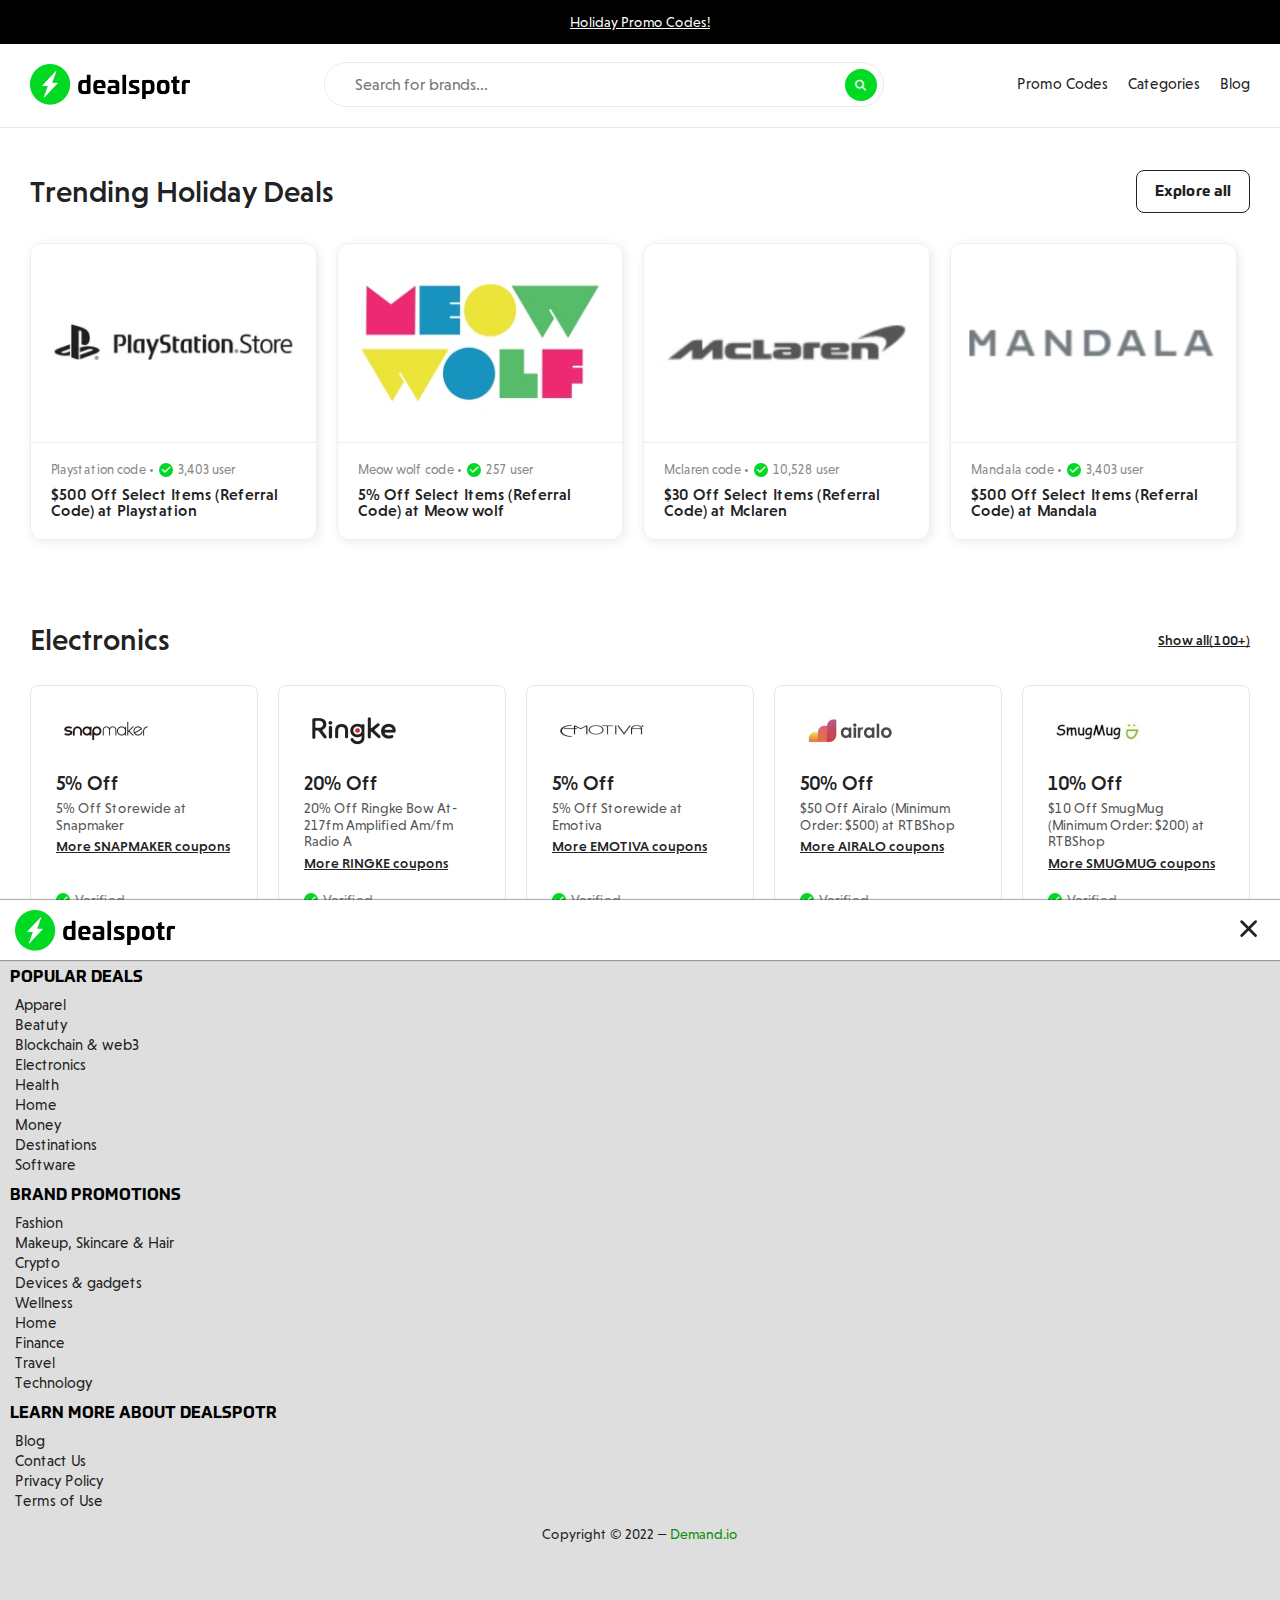
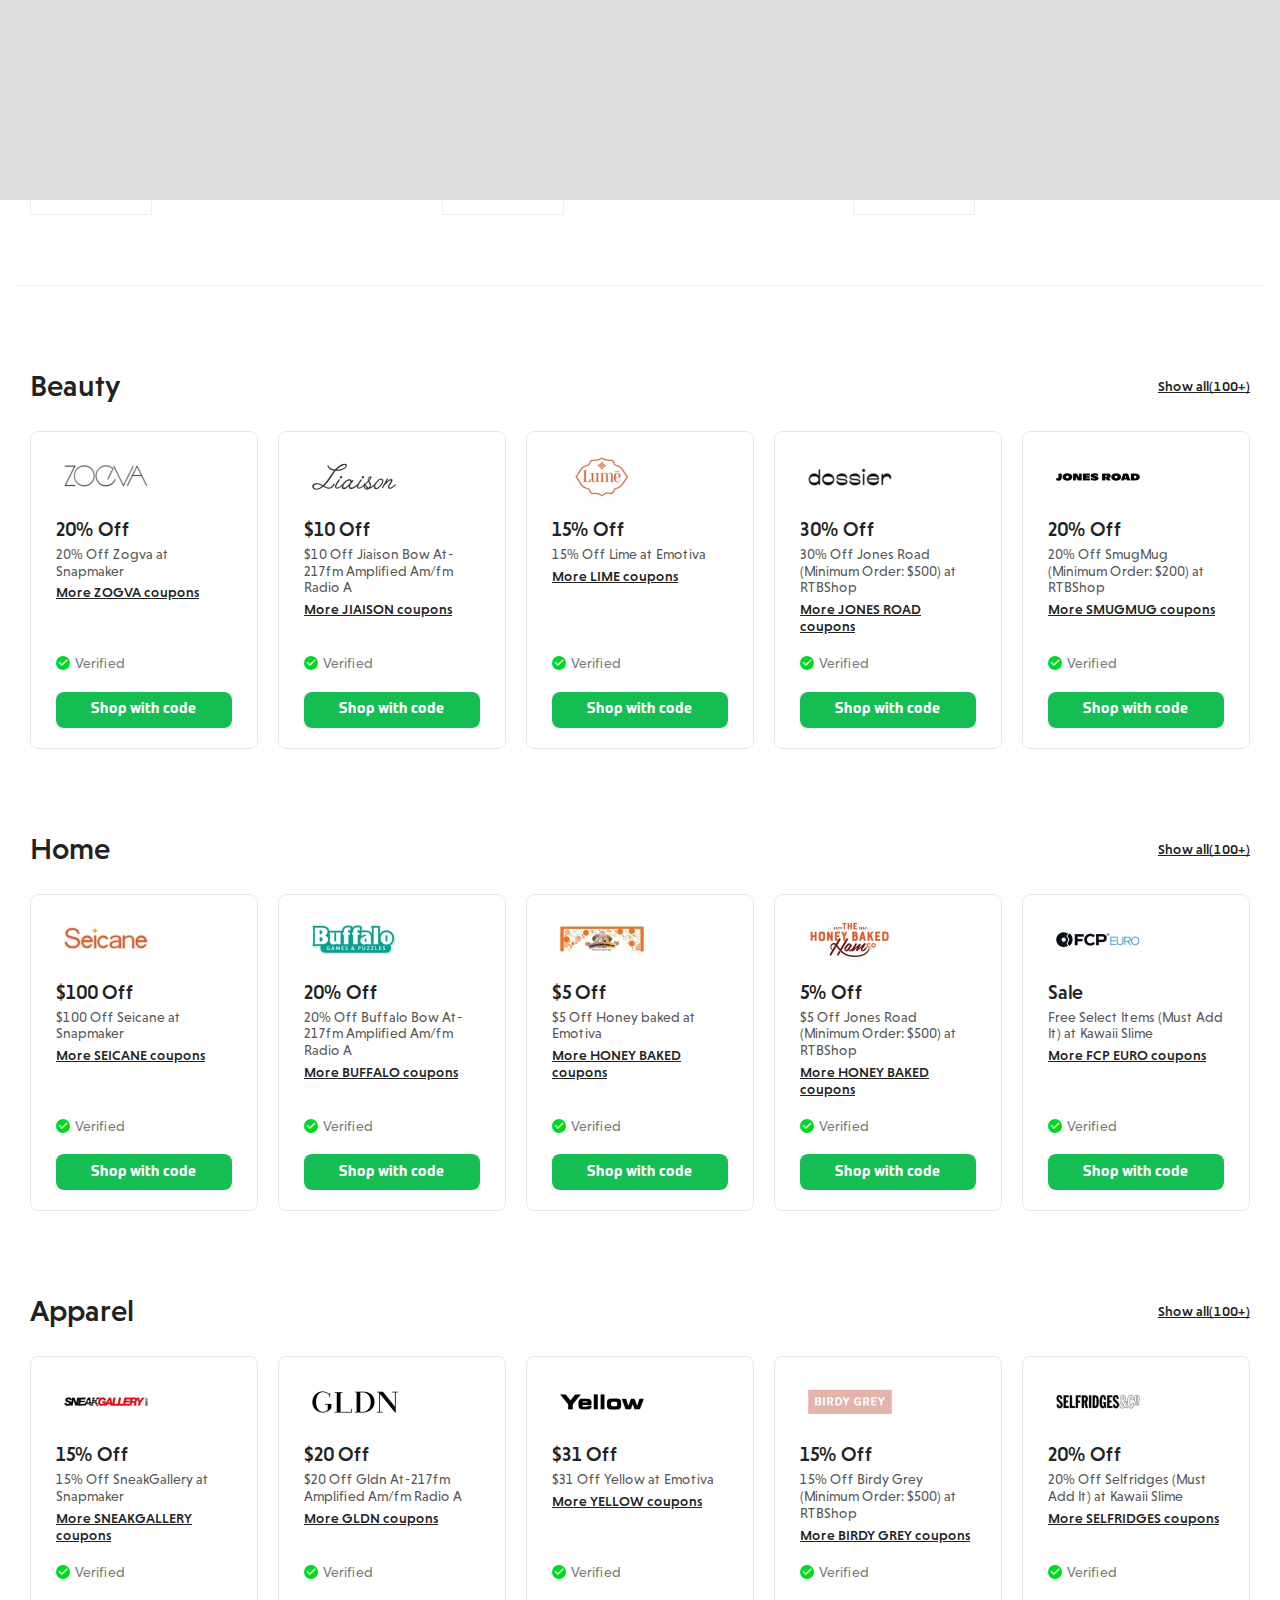
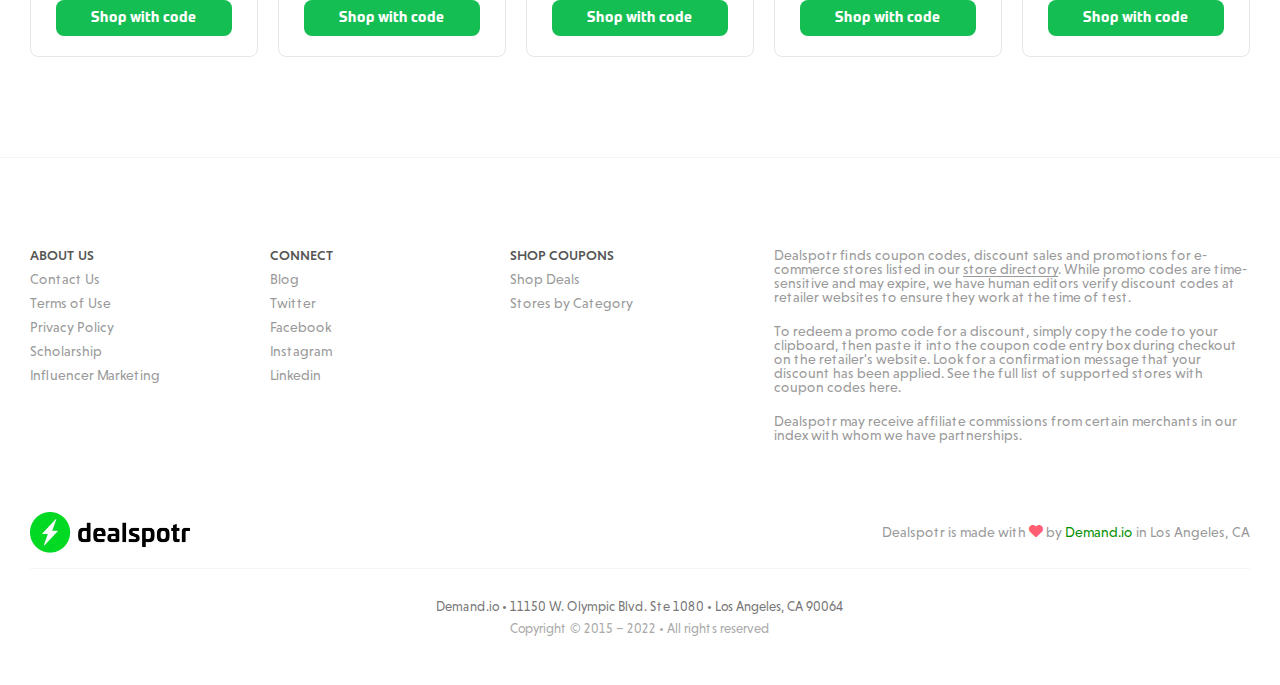
<file: index.html>
<!DOCTYPE html>
<html lang="ru">
<head>
  <title>dealspotr</title>
  <meta charset="UTF-8" />
  <meta name="format-detection" content="telephone=no" />
  <link rel="stylesheet" href="css/style.css" />
  <link rel="stylesheet" href="css/icon.css" />
  <link rel="icon" href="favicon.ico" type="image/x-icon" />
  <meta name="viewport" content="width=device-width, initial-scale=1.0" />
</head>
  <body>
    <div class="wrapper">
<header class="header">
  <div class="header-top">
    <a href="" class="header-top-text">Holiday Promo Codes!</a>
  </div>
  <div class="header-bot">
    <div class="header-bot-container _container">
      <a href="" class="header-bot-logo">
        <img class="img-da" src="img/logo.jpg" alt="" />
        <img class="img-ne" src="img/logo-phone.jpg" alt="" />
      </a>
      <form action="#" class="header-bot-form">
        <div class="header-bot-input">
          <input
            type="text"
            placeholder="Search for brands..."
            class="header-bot-inp"
          />
          <div class="header-bot-icon _icon-search"></div>
        </div>
      </form>
      <div class="header-bot-menu">
        <nav class="header-bot-menu-body">
          <ul class="header-bot-menu-list">
            <li class="header-bot-menu-item">
              <a href="" class="header-bot-menu-link">Promo Codes</a>
            </li>
            <li class="header-bot-menu-item">
              <a href="" class="header-bot-menu-link">Categories</a>
            </li>
            <li class="header-bot-menu-item">
              <a href="" class="header-bot-menu-link">Blog</a>
            </li>
          </ul>
        </nav>
        <button type="button" class="menu__icon icon-menu">
          <img src="img/icon/icons_menu.svg" alt="" />
        </button>
      </div>
    </div>
  </div>
  <div class="header-over">
    <div class="header-over-top">
      <a href="" class="header-over-top-logo">
        <img src="img/logo.jpg" alt="" />
      </a>
      <button type="button" class="header-over-top-exit">
        <svg
          width="32"
          height="32"
          viewBox="0 0 16 16"
          xmlns="http://www.w3.org/2000/svg"
        >
          <g fill="none" fill-rule="evenodd">
            <path d="M0 0h16v16H0z"></path>
            <g fill="currentColor" fill-rule="nonzero">
              <path
                d="M4.398 4.37l6.852 6.85-.495.495-6.852-6.85c-.292-.292-.354-.75-.073-1.032.283-.284.742-.222 1.035.07l6.85 6.851c.293.292.355.75.111.987l-.04.048c-.28.281-.74.218-1.031-.074l.495-.495c.033.034.055.044.036.078-.02.013-.027-.01-.065-.049L4.371 4.4c-.044-.043-.068-.047-.044-.072.025-.024.029 0 .071.043z"
              ></path>
              <path
                d="M11.468 4.617l.248.248-6.851 6.85c-.292.293-.75.355-1.012.092l-.023-.021c-.281-.281-.218-.74.073-1.032l6.85-6.85c.292-.293.752-.355 1.013-.092l.023.021c.281.281.218.74-.073 1.031l-.248-.247z"
              ></path>
            </g>
          </g>
        </svg>
      </button>
    </div>
    <div class="header-over-menu">
      <div class="header-over-menu-item">
        <a href="" class="header-over-menu-title">Popular deals</a>
        <div class="header-over-menu-list">
          <a href="" class="header-over-menu-link">Apparel</a>
          <a href="" class="header-over-menu-link">Beatuty</a>
          <a href="" class="header-over-menu-link">Blockchain & web3</a>
          <a href="" class="header-over-menu-link">Electronics</a>
          <a href="" class="header-over-menu-link">Health</a>
          <a href="" class="header-over-menu-link">Home</a>
          <a href="" class="header-over-menu-link">Money</a>
          <a href="" class="header-over-menu-link">Destinations</a>
          <a href="" class="header-over-menu-link">Software</a>
        </div>
      </div>
      <div class="header-over-menu-item">
        <a href="" class="header-over-menu-title">Brand Promotions</a>
        <div class="header-over-menu-list">
          <a href="" class="header-over-menu-link">Fashion</a>
          <a href="" class="header-over-menu-link">Makeup, Skincare & Hair</a>
          <a href="" class="header-over-menu-link">Crypto</a>
          <a href="" class="header-over-menu-link">Devices & gadgets</a>
          <a href="" class="header-over-menu-link">Wellness</a>
          <a href="" class="header-over-menu-link">Home</a>
          <a href="" class="header-over-menu-link">Finance</a>
          <a href="" class="header-over-menu-link">Travel</a>
          <a href="" class="header-over-menu-link">Technology</a>
        </div>
      </div>
      <div class="header-over-menu-item">
        <a href="" class="header-over-menu-title">Learn More About Dealspotr</a>
        <div class="header-over-menu-list">
          <a href="" class="header-over-menu-link">Blog</a>
          <a href="" class="header-over-menu-link">Contact Us</a>
          <a href="" class="header-over-menu-link">Privacy Policy</a>
          <a href="" class="header-over-menu-link">Terms of Use</a>
        </div>
      </div>
    </div>
    <div class="header-over-copy">
      Copyright © 2022 — <a href="">Demand.io</a>
    </div>
  </div>
</header>
      <main class="page">
        <section class="trending">
          <div class="trending-container _container">
            <div class="buttons-row">
              <h2 class="buttons-row-title">Trending Holiday Deals</h2>
              <a href="" class="buttons-row-btn-cir">Explore all</a>
            </div>
            <div class="trending-row">
              <a href="" class="trending-item">
                <div class="trending-image">
                  <img src="img/mainPage/tranding/01.jpg" alt="" />
                </div>
                <div class="trending-body">
                  <div class="trending-over">
                    Playstation code •
                    <span class="_icon-check"></span> 3,403 user
                  </div>
                  <h3 class="trending-promo">
                    $500 Off Select Items (Referral Code) at Playstation
                  </h3>
                </div>
              </a>
              <a href="" class="trending-item">
                <div class="trending-image">
                  <img src="img/mainPage/tranding/02.jpg" alt="" />
                </div>
                <div class="trending-body">
                  <div class="trending-over">
                    Meow wolf code •
                    <span class="_icon-check"></span> 257 user
                  </div>
                  <h3 class="trending-promo">
                    5% Off Select Items (Referral Code) at Meow wolf
                  </h3>
                </div>
              </a>
              <a href="" class="trending-item">
                <div class="trending-image">
                  <img src="img/mainPage/tranding/03.jpg" alt="" />
                </div>
                <div class="trending-body">
                  <div class="trending-over">
                    Mclaren code •
                    <span class="_icon-check"></span> 10,528 user
                  </div>
                  <h3 class="trending-promo">
                    $30 Off Select Items (Referral Code) at Mclaren
                  </h3>
                </div>
              </a>
              <a href="" class="trending-item">
                <div class="trending-image">
                  <img src="img/mainPage/tranding/04.jpg" alt="" />
                </div>
                <div class="trending-body">
                  <div class="trending-over">
                    Mandala code •
                    <span class="_icon-check"></span> 3,403 user
                  </div>
                  <h3 class="trending-promo">
                    $500 Off Select Items (Referral Code) at Mandala
                  </h3>
                </div>
              </a>
            </div>
          </div>
        </section>
        <section class="electronics">
          <div class="electronics-container _container">
            <div class="buttons-row">
              <h2 class="buttons-row-title">Electronics</h2>
              <a href="" class="buttons-row-btn-under">Show all(100+)</a>
            </div>
            <div class="electronics-row">
              <div class="electronics-item">
                <div class="electronics-image">
                  <img src="img/mainPage/electronics/01.jpg" alt="" />
                </div>
                <h3 class="electronics-title">5% Off</h3>
                <div class="electronics-subtitle">
                  5% Off Storewide at Snapmaker
                </div>
                <div class="electronics-more">More SNAPMAKER coupons</div>
                <div class="electronics-bod">
                  <div class="electronics-icon _icon-check"></div>
                  <div class="electronics-textt">Verified</div>
                </div>
                <a href="" class="electronics-btn">Shop with code</a>
              </div>
              <div class="electronics-item">
                <div class="electronics-image">
                  <img src="img/mainPage/electronics/02.jpg" alt="" />
                </div>
                <h3 class="electronics-title">20% Off</h3>
                <div class="electronics-subtitle">
                  20% Off Ringke Bow At-217fm Amplified Am/fm Radio A
                </div>
                <div class="electronics-more">More RINGKE coupons</div>
                <div class="electronics-bod">
                  <div class="electronics-icon _icon-check"></div>
                  <div class="electronics-textt">Verified</div>
                </div>
                <a href="" class="electronics-btn">Shop with code</a>
              </div>
              <div class="electronics-item">
                <div class="electronics-image">
                  <img src="img/mainPage/electronics/03.jpg" alt="" />
                </div>
                <h3 class="electronics-title">5% Off</h3>
                <div class="electronics-subtitle">
                  5% Off Storewide at Emotiva
                </div>
                <div class="electronics-more">More EMOTIVA coupons</div>
                <div class="electronics-bod">
                  <div class="electronics-icon _icon-check"></div>
                  <div class="electronics-textt">Verified</div>
                </div>
                <a href="" class="electronics-btn">Shop with code</a>
              </div>
              <div class="electronics-item">
                <div class="electronics-image">
                  <img src="img/mainPage/electronics/04.jpg" alt="" />
                </div>
                <h3 class="electronics-title">50% Off</h3>
                <div class="electronics-subtitle">
                  $50 Off Airalo (Minimum Order: $500) at RTBShop
                </div>
                <div class="electronics-more">More AIRALO coupons</div>
                <div class="electronics-bod">
                  <div class="electronics-icon _icon-check"></div>
                  <div class="electronics-textt">Verified</div>
                </div>
                <a href="" class="electronics-btn">Shop with code</a>
              </div>
              <div class="electronics-item">
                <div class="electronics-image">
                  <img src="img/mainPage/electronics/05.jpg" alt="" />
                </div>
                <h3 class="electronics-title">10% Off</h3>
                <div class="electronics-subtitle">
                  $10 Off SmugMug (Minimum Order: $200) at RTBShop
                </div>
                <div class="electronics-more">More SMUGMUG coupons</div>
                <div class="electronics-bod">
                  <div class="electronics-icon _icon-check"></div>
                  <div class="electronics-textt">Verified</div>
                </div>
                <a href="" class="electronics-btn">Shop with code</a>
              </div>
            </div>
          </div>
        </section>
        <section class="health">
          <div class="health-container _container">
            <div class="buttons-row">
              <h2 class="buttons-row-title">Health</h2>
              <a href="" class="buttons-row-btn-under">Show all(100+)</a>
            </div>
            <div class="health-row">
              <div class="health-item">
                <div class="health-image">
                  <img src="img/mainPage/health/01.jpg" alt="" />
                </div>
                <h3 class="health-title">10% Off</h3>
                <div class="health-subtitle">10% Off Squeezed at Snapmaker</div>
                <div class="health-more">More SQUEEZED coupons</div>
                <div class="health-bod">
                  <div class="health-icon _icon-check"></div>
                  <div class="health-textt">Verified</div>
                </div>
                <a href="" class="health-btn">Shop with code</a>
              </div>
              <div class="health-item">
                <div class="health-image">
                  <img src="img/mainPage/health/02.jpg" alt="" />
                </div>
                <h3 class="health-title">20% Off</h3>
                <div class="health-subtitle">
                  20% Off Ompeziaj At-217fm Amplified Am/fm Radio A
                </div>
                <div class="health-more">More OMPEZIAJ coupons</div>
                <div class="health-bod">
                  <div class="health-icon _icon-check"></div>
                  <div class="health-textt">Verified</div>
                </div>
                <a href="" class="health-btn">Shop with code</a>
              </div>
              <div class="health-item">
                <div class="health-image">
                  <img src="img/mainPage/health/03.jpg" alt="" />
                </div>
                <h3 class="health-title">5% Off</h3>
                <div class="health-subtitle">5% Off Ascent at Emotiva</div>
                <div class="health-more">More ASCENT coupons</div>
                <div class="health-bod">
                  <div class="health-icon _icon-check"></div>
                  <div class="health-textt">Verified</div>
                </div>
                <a href="" class="health-btn">Shop with code</a>
              </div>
              <div class="health-item">
                <div class="health-image">
                  <img src="img/mainPage/health/04.jpg" alt="" />
                </div>
                <h3 class="health-title">50% Off</h3>
                <div class="health-subtitle">
                  $50 Off Aeroski (Minimum Order: $500) at RTBShop
                </div>
                <div class="health-more">More AEROSKI coupons</div>
                <div class="health-bod">
                  <div class="health-icon _icon-check"></div>
                  <div class="health-textt">Verified</div>
                </div>
                <a href="" class="health-btn">Shop with code</a>
              </div>
              <div class="health-item">
                <div class="health-image">
                  <img src="img/mainPage/health/05.jpg" alt="" />
                </div>
                <h3 class="health-title">10% Off</h3>
                <div class="health-subtitle">
                  $10 Off Spurs Shop (Minimum Order: $200) at RTBShop
                </div>
                <div class="health-more">More SPURS SHOP coupons</div>
                <div class="health-bod">
                  <div class="health-icon _icon-check"></div>
                  <div class="health-textt">Verified</div>
                </div>
                <a href="" class="health-btn">Shop with code</a>
              </div>
            </div>
          </div>
        </section>
        <section class="stores">
          <div class="stores-container _container">
            <div class="buttons-row">
              <h2 class="buttons-row-title">Trending stores</h2>
              <a href="" class="buttons-row-btn-cir">Browse stores</a>
            </div>
            <div class="stores-row">
              <div class="stores-body">
                <div class="stores-item">
                  <div class="stores-image">
                    <img src="img/mainPage/stores-tranding/02.jpg" alt="" />
                  </div>
                  <div class="stores-infos">
                    <a href="" class="stores-title">Costco</a>
                    <div class="stores-subtitle">
                      Coupons, promo codes & deals
                    </div>
                  </div>
                </div>
                <div class="stores-item">
                  <div class="stores-image">
                    <img src="img/mainPage/stores-tranding/04.jpg" alt="" />
                  </div>
                  <div class="stores-infos">
                    <a href="" class="stores-title">Best Buy</a>
                    <div class="stores-subtitle">
                      Coupons, promo codes & deals
                    </div>
                  </div>
                </div>
              </div>
              <div class="stores-body">
                <div class="stores-item">
                  <div class="stores-image">
                    <img src="img/mainPage/stores-tranding/01.jpg" alt="" />
                  </div>
                  <div class="stores-infos">
                    <a href="" class="stores-title">Pizza Hut</a>
                    <div class="stores-subtitle">
                      Coupons, promo codes & deals
                    </div>
                  </div>
                </div>
                <div class="stores-item">
                  <div class="stores-image">
                    <img src="img/mainPage/stores-tranding/05.jpg" alt="" />
                  </div>
                  <div class="stores-infos">
                    <a href="" class="stores-title">Western Union</a>
                    <div class="stores-subtitle">
                      Coupons, promo codes & deals
                    </div>
                  </div>
                </div>
              </div>
              <div class="stores-body">
                <div class="stores-item">
                  <div class="stores-image">
                    <img src="img/mainPage/stores-tranding/03.jpg" alt="" />
                  </div>
                  <div class="stores-infos">
                    <a href="" class="stores-title">AT&T</a>
                    <div class="stores-subtitle">
                      Coupons, promo codes & deals
                    </div>
                  </div>
                </div>
                <div class="stores-item">
                  <div class="stores-image">
                    <img src="img/mainPage/stores-tranding/06.jpg" alt="" />
                  </div>
                  <div class="stores-infos">
                    <a href="" class="stores-title">Motel 6</a>
                    <div class="stores-subtitle">
                      Coupons, promo codes & deals
                    </div>
                  </div>
                </div>
              </div>
            </div>
          </div>
        </section>
        <section class="beauty">
          <div class="beauty-container _container">
            <div class="buttons-row">
              <h2 class="buttons-row-title">Beauty</h2>
              <a href="" class="buttons-row-btn-under">Show all(100+)</a>
            </div>
            <div class="beauty-row">
              <div class="beauty-item">
                <div class="beauty-image">
                  <img src="img/mainPage/beauty/01.jpg" alt="" />
                </div>
                <h3 class="beauty-title">20% Off</h3>
                <div class="beauty-subtitle">20% Off Zogva at Snapmaker</div>
                <div class="beauty-more">More ZOGVA coupons</div>
                <div class="beauty-bod">
                  <div class="beauty-icon _icon-check"></div>
                  <div class="beauty-textt">Verified</div>
                </div>
                <a href="" class="beauty-btn">Shop with code</a>
              </div>
              <div class="beauty-item">
                <div class="beauty-image">
                  <img src="img/mainPage/beauty/02.jpg" alt="" />
                </div>
                <h3 class="beauty-title">$10 Off</h3>
                <div class="beauty-subtitle">
                  $10 Off Jiaison Bow At-217fm Amplified Am/fm Radio A
                </div>
                <div class="beauty-more">More JIAISON coupons</div>
                <div class="beauty-bod">
                  <div class="beauty-icon _icon-check"></div>
                  <div class="beauty-textt">Verified</div>
                </div>
                <a href="" class="beauty-btn">Shop with code</a>
              </div>
              <div class="beauty-item">
                <div class="beauty-image">
                  <img src="img/mainPage/beauty/03.jpg" alt="" />
                </div>
                <h3 class="beauty-title">15% Off</h3>
                <div class="beauty-subtitle">15% Off Lime at Emotiva</div>
                <div class="beauty-more">More LIME coupons</div>
                <div class="beauty-bod">
                  <div class="beauty-icon _icon-check"></div>
                  <div class="beauty-textt">Verified</div>
                </div>
                <a href="" class="beauty-btn">Shop with code</a>
              </div>
              <div class="beauty-item">
                <div class="beauty-image">
                  <img src="img/mainPage/beauty/04.jpg" alt="" />
                </div>
                <h3 class="beauty-title">30% Off</h3>
                <div class="beauty-subtitle">
                  30% Off Jones Road (Minimum Order: $500) at RTBShop
                </div>
                <div class="beauty-more">More JONES ROAD coupons</div>
                <div class="beauty-bod">
                  <div class="beauty-icon _icon-check"></div>
                  <div class="beauty-textt">Verified</div>
                </div>
                <a href="" class="beauty-btn">Shop with code</a>
              </div>
              <div class="beauty-item">
                <div class="beauty-image">
                  <img src="img/mainPage/beauty/05.jpg" alt="" />
                </div>
                <h3 class="beauty-title">20% Off</h3>
                <div class="beauty-subtitle">
                  20% Off SmugMug (Minimum Order: $200) at RTBShop
                </div>
                <div class="beauty-more">More SMUGMUG coupons</div>
                <div class="beauty-bod">
                  <div class="beauty-icon _icon-check"></div>
                  <div class="beauty-textt">Verified</div>
                </div>
                <a href="" class="beauty-btn">Shop with code</a>
              </div>
            </div>
          </div>
        </section>
        <section class="home">
          <div class="home-container _container">
            <div class="buttons-row">
              <h2 class="buttons-row-title">Home</h2>
              <a href="" class="buttons-row-btn-under">Show all(100+)</a>
            </div>
            <div class="home-row">
              <div class="home-item">
                <div class="home-image">
                  <img src="img/mainPage/home/01.jpg" alt="" />
                </div>
                <h3 class="home-title">$100 Off</h3>
                <div class="home-subtitle">$100 Off Seicane at Snapmaker</div>
                <div class="home-more">More SEICANE coupons</div>
                <div class="home-bod">
                  <div class="home-icon _icon-check"></div>
                  <div class="home-textt">Verified</div>
                </div>
                <a href="" class="home-btn">Shop with code</a>
              </div>
              <div class="home-item">
                <div class="home-image">
                  <img src="img/mainPage/home/02.jpg" alt="" />
                </div>
                <h3 class="home-title">20% Off</h3>
                <div class="home-subtitle">
                  20% Off Buffalo Bow At-217fm Amplified Am/fm Radio A
                </div>
                <div class="home-more">More BUFFALO coupons</div>
                <div class="home-bod">
                  <div class="home-icon _icon-check"></div>
                  <div class="home-textt">Verified</div>
                </div>
                <a href="" class="home-btn">Shop with code</a>
              </div>
              <div class="home-item">
                <div class="home-image">
                  <img src="img/mainPage/home/03.jpg" alt="" />
                </div>
                <h3 class="home-title">$5 Off</h3>
                <div class="home-subtitle">$5 Off Honey baked at Emotiva</div>
                <div class="home-more">More HONEY BAKED coupons</div>
                <div class="home-bod">
                  <div class="home-icon _icon-check"></div>
                  <div class="home-textt">Verified</div>
                </div>
                <a href="" class="home-btn">Shop with code</a>
              </div>
              <div class="home-item">
                <div class="home-image">
                  <img src="img/mainPage/home/04.jpg" alt="" />
                </div>
                <h3 class="home-title">5% Off</h3>
                <div class="home-subtitle">
                  $5 Off Jones Road (Minimum Order: $500) at RTBShop
                </div>
                <div class="home-more">More HONEY BAKED coupons</div>
                <div class="home-bod">
                  <div class="home-icon _icon-check"></div>
                  <div class="home-textt">Verified</div>
                </div>
                <a href="" class="home-btn">Shop with code</a>
              </div>
              <div class="home-item">
                <div class="home-image">
                  <img src="img/mainPage/home/05.jpg" alt="" />
                </div>
                <h3 class="home-title">Sale</h3>
                <div class="home-subtitle">
                  Free Select Items (Must Add It) at Kawaii Slime
                </div>
                <div class="home-more">More FCP EURO coupons</div>
                <div class="home-bod">
                  <div class="home-icon _icon-check"></div>
                  <div class="home-textt">Verified</div>
                </div>
                <a href="" class="home-btn">Shop with code</a>
              </div>
            </div>
          </div>
        </section>
        <section class="apparel">
          <div class="apparel-container _container">
            <div class="buttons-row">
              <h2 class="buttons-row-title">Apparel</h2>
              <a href="" class="buttons-row-btn-under">Show all(100+)</a>
            </div>
            <div class="apparel-row">
              <div class="apparel-item">
                <div class="apparel-image">
                  <img src="img/mainPage/apparel/01.jpg" alt="" />
                </div>
                <h3 class="apparel-title">15% Off</h3>
                <div class="apparel-subtitle">
                  15% Off SneakGallery at Snapmaker
                </div>
                <div class="apparel-more">More SNEAKGALLERY coupons</div>
                <div class="apparel-bod">
                  <div class="apparel-icon _icon-check"></div>
                  <div class="apparel-textt">Verified</div>
                </div>
                <a href="" class="apparel-btn">Shop with code</a>
              </div>
              <div class="apparel-item">
                <div class="apparel-image">
                  <img src="img/mainPage/apparel/02.jpg" alt="" />
                </div>
                <h3 class="apparel-title">$20 Off</h3>
                <div class="apparel-subtitle">
                  $20 Off Gldn At-217fm Amplified Am/fm Radio A
                </div>
                <div class="apparel-more">More GLDN coupons</div>
                <div class="apparel-bod">
                  <div class="apparel-icon _icon-check"></div>
                  <div class="apparel-textt">Verified</div>
                </div>
                <a href="" class="apparel-btn">Shop with code</a>
              </div>
              <div class="apparel-item">
                <div class="apparel-image">
                  <img src="img/mainPage/apparel/03.jpg" alt="" />
                </div>
                <h3 class="apparel-title">$31 Off</h3>
                <div class="apparel-subtitle">$31 Off Yellow at Emotiva</div>
                <div class="apparel-more">More YELLOW coupons</div>
                <div class="apparel-bod">
                  <div class="apparel-icon _icon-check"></div>
                  <div class="apparel-textt">Verified</div>
                </div>
                <a href="" class="apparel-btn">Shop with code</a>
              </div>
              <div class="apparel-item">
                <div class="apparel-image">
                  <img src="img/mainPage/apparel/04.jpg" alt="" />
                </div>
                <h3 class="apparel-title">15% Off</h3>
                <div class="apparel-subtitle">
                  15% Off Birdy Grey (Minimum Order: $500) at RTBShop
                </div>
                <div class="apparel-more">More BIRDY GREY coupons</div>
                <div class="apparel-bod">
                  <div class="apparel-icon _icon-check"></div>
                  <div class="apparel-textt">Verified</div>
                </div>
                <a href="" class="apparel-btn">Shop with code</a>
              </div>
              <div class="apparel-item">
                <div class="apparel-image">
                  <img src="img/mainPage/apparel/05.jpg" alt="" />
                </div>
                <h3 class="apparel-title">20% Off</h3>
                <div class="apparel-subtitle">
                  20% Off Selfridges (Must Add It) at Kawaii Slime
                </div>
                <div class="apparel-more">More SELFRIDGES coupons</div>
                <div class="apparel-bod">
                  <div class="apparel-icon _icon-check"></div>
                  <div class="apparel-textt">Verified</div>
                </div>
                <a href="" class="apparel-btn">Shop with code</a>
              </div>
            </div>
          </div>
        </section>
      </main>
<footer class="footer">
  <div class="footer-container _container">
    <div class="footer-top">
      <div class="footer-top-row">
        <div class="footer-top-items">
          <div class="footer-top-item">
            <h2 class="footer-top-title">ABOUT US</h2>
            <ul class="footer-top-list">
              <a href="" class="footer-top-link">Contact Us</a>
              <a href="" class="footer-top-link">Terms of Use</a>
              <a href="" class="footer-top-link">Privacy Policy</a>
              <a href="" class="footer-top-link">Scholarship</a>
              <a href="" class="footer-top-link">Influencer Marketing</a>
            </ul>
          </div>
          <div class="footer-top-item">
            <h2 class="footer-top-title">Connect</h2>
            <ul class="footer-top-list">
              <a href="" class="footer-top-link">Blog</a>
              <a href="" class="footer-top-link">Twitter</a>
              <a href="" class="footer-top-link">Facebook</a>
              <a href="" class="footer-top-link">Instagram</a>
              <a href="" class="footer-top-link">Linkedin</a>
            </ul>
          </div>
          <div class="footer-top-item">
            <h2 class="footer-top-title">Shop Coupons</h2>
            <ul class="footer-top-list">
              <a href="" class="footer-top-link">Shop Deals</a>
              <a href="" class="footer-top-link">Stores by Category</a>
            </ul>
          </div>
        </div>
        <div class="footer-top-info">
          <p>
            Dealspotr finds coupon codes, discount sales and promotions for
            e-commerce stores listed in our
            <a class="underline-a" href="">store directory</a>. While promo
            codes are time-sensitive and may expire, we have human editors
            verify discount codes at retailer websites to ensure they work at
            the time of test.
          </p>
          <p>
            To redeem a promo code for a discount, simply copy the code to your
            clipboard, then paste it into the coupon code entry box during
            checkout on the retailer's website. Look for a confirmation message
            that your discount has been applied. See the full list of
            <a class="underline-a" href=""
              >supported stores with coupon codes</a
            >
            here.
          </p>
          <p>
            Dealspotr may receive affiliate commissions from certain merchants
            in our index with whom we have partnerships.
          </p>
        </div>
      </div>
    </div>
    <div class="footer-center">
      <a href="" class="footer-center-logo">
        <img src="img/logo.jpg" alt="" />
      </a>
      <div class="footer-center-love">
        Dealspotr is made with <span class="_icon-heart"></span> by
        <a href="">Demand.io</a> in Los Angeles, CA
      </div>
    </div>
    <div class="footer-bot">
      <div class="footer-bot-text">
        Demand.io • 11150 W. Olympic Blvd. Ste 1080 • Los Angeles, CA 90064
      </div>
      <div class="footer-bot-sub">
        Copyright © 2015 – 2022 • All rights reserved
      </div>
    </div>
  </div>
</footer>
    </div>
  </body>
  <script src="js/script.js"></script>
</html>
</file>
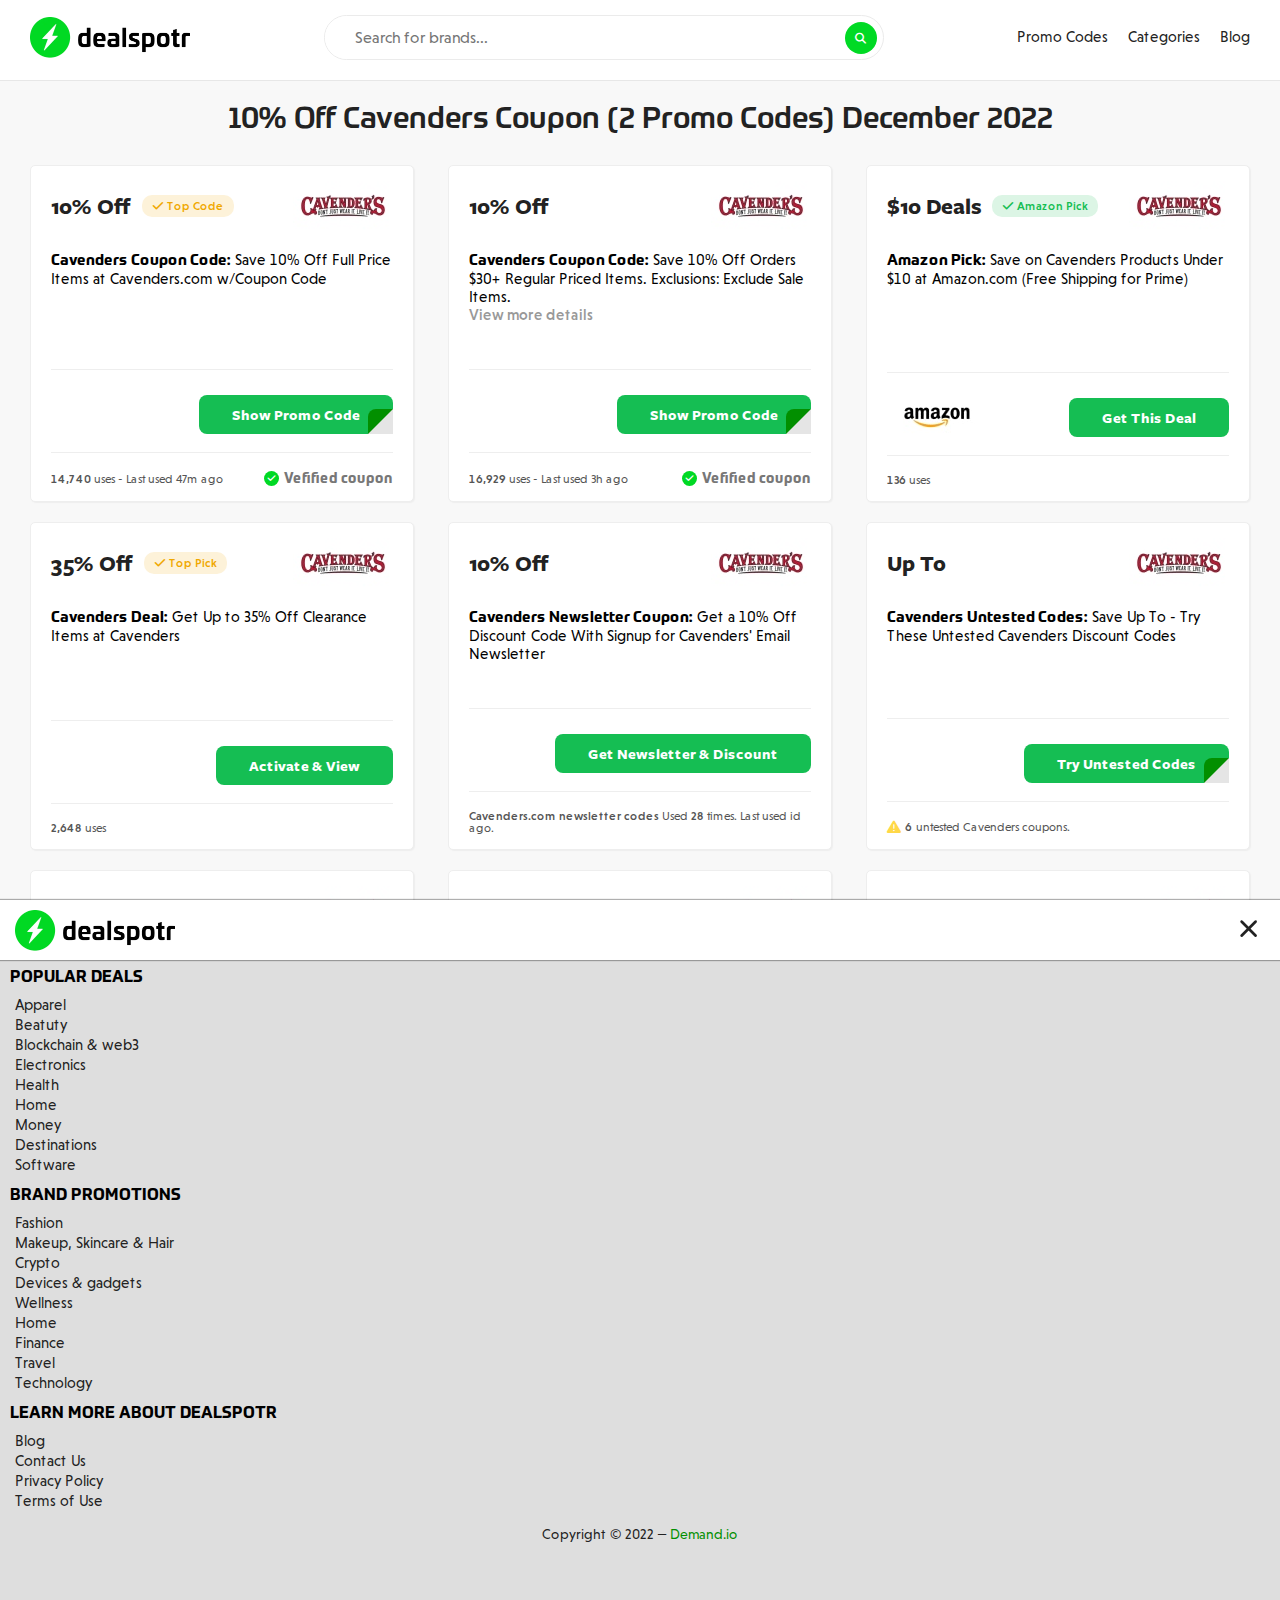
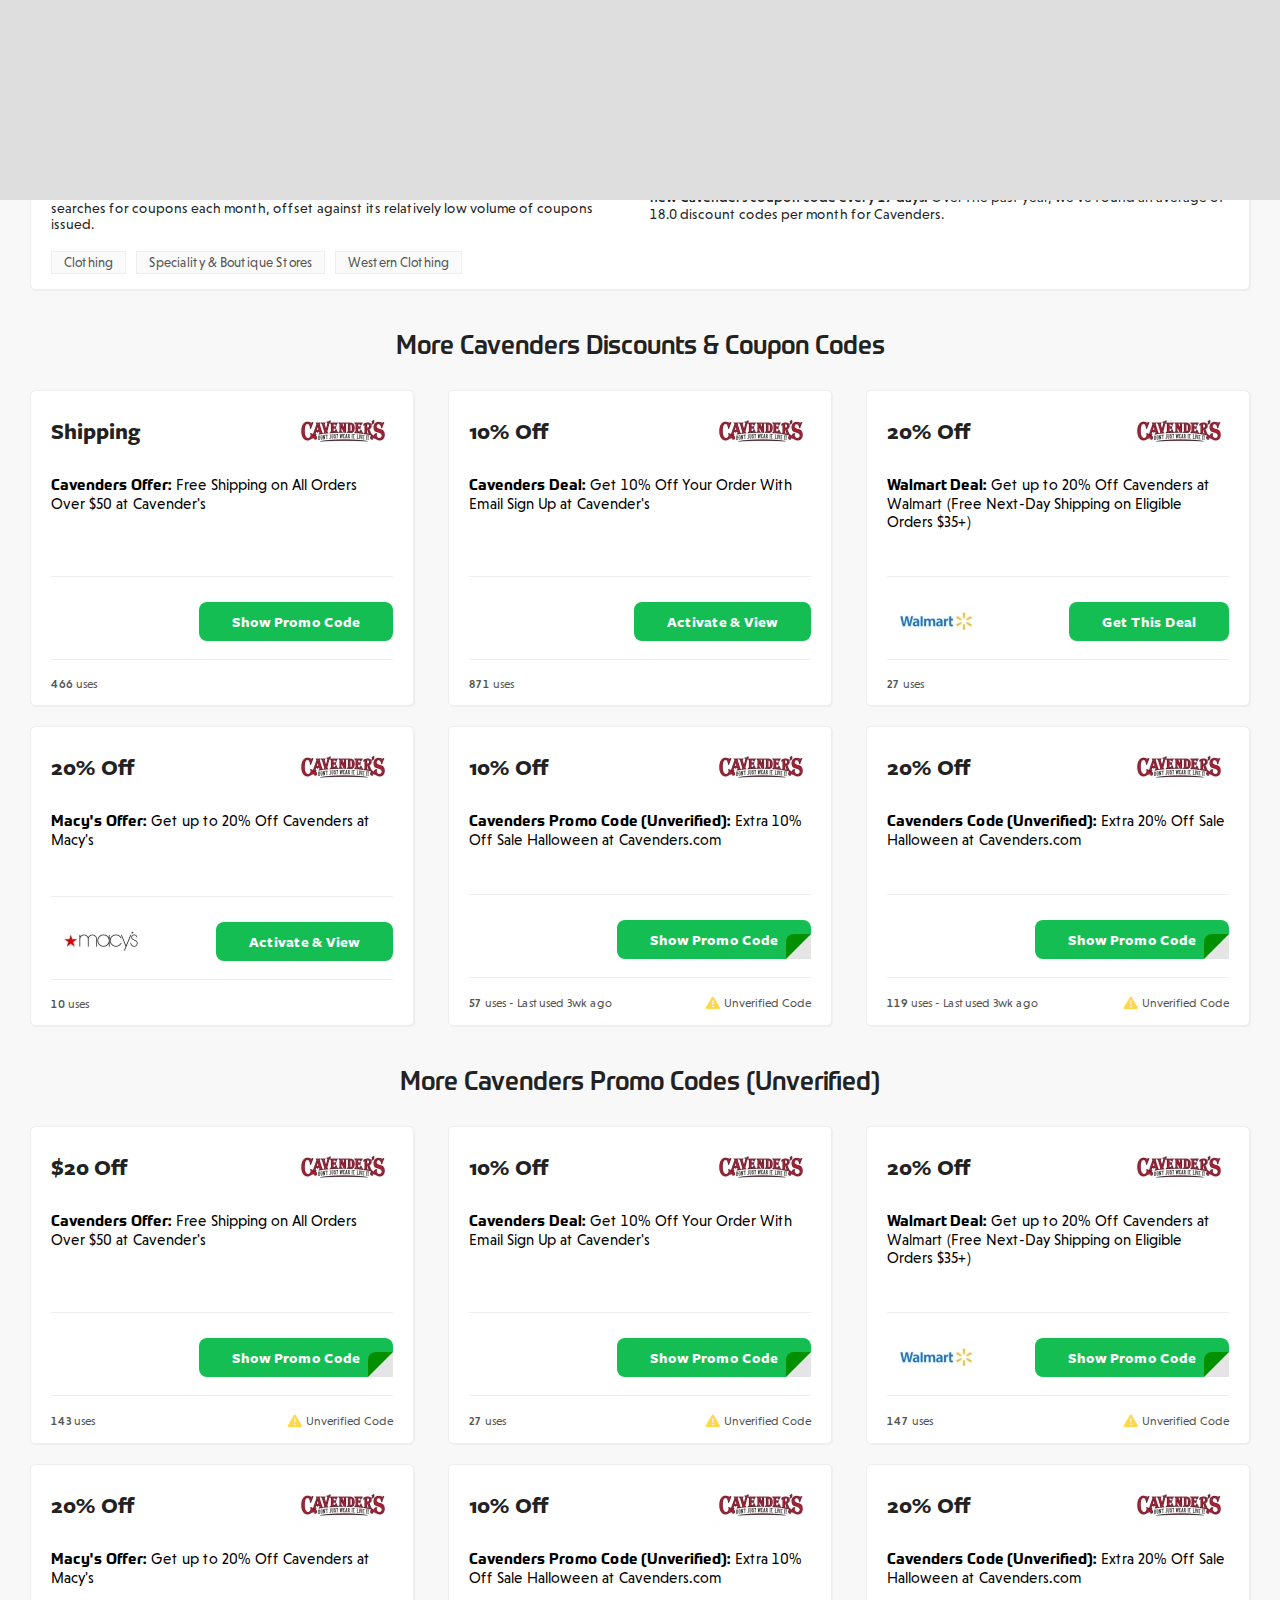
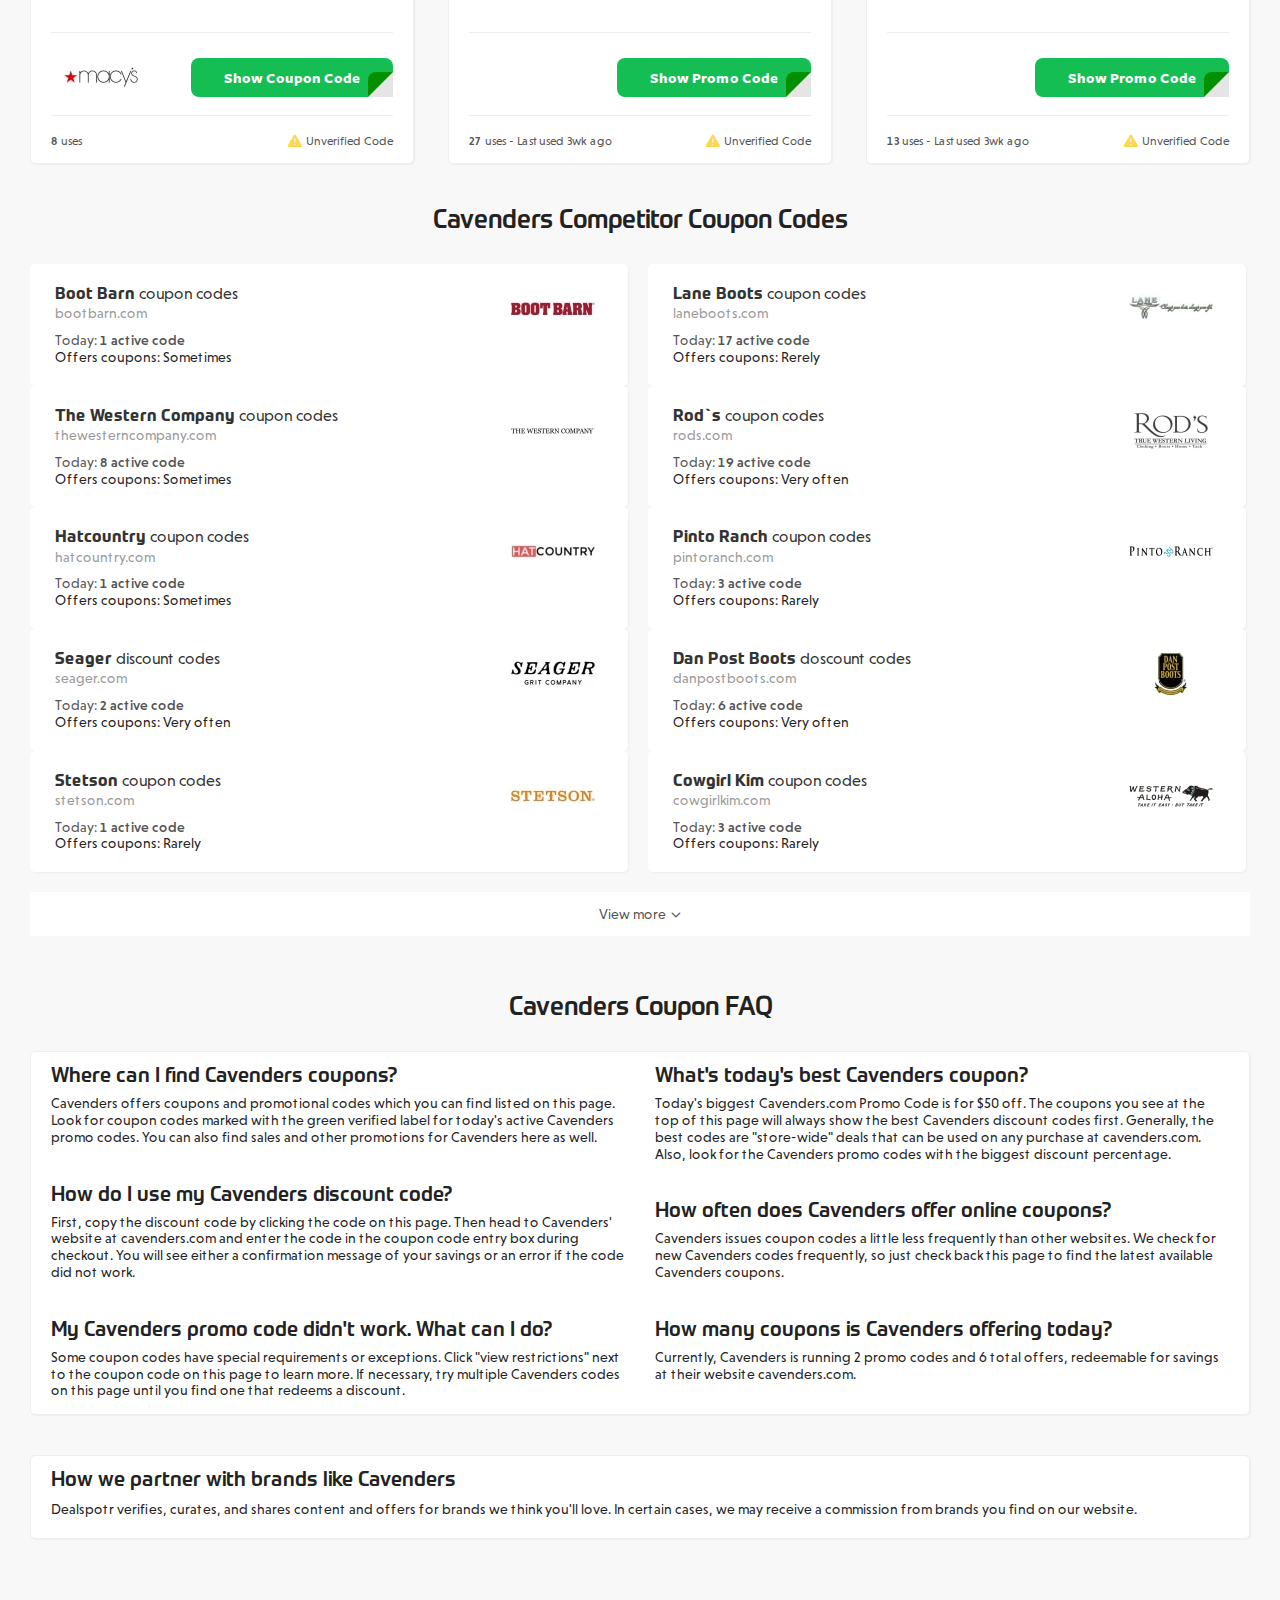
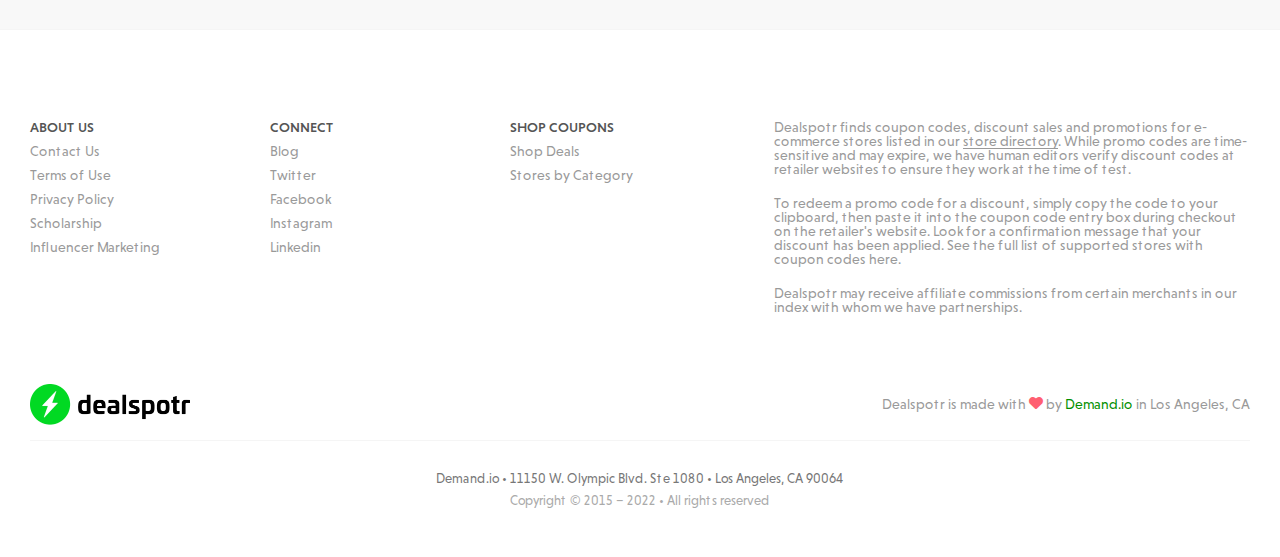
<file: promo-codes.html>
<!DOCTYPE html>
<html lang="ru">
<head>
  <title>dealspotr</title>
  <meta charset="UTF-8" />
  <meta name="format-detection" content="telephone=no" />
  <link rel="stylesheet" href="css/style.css" />
  <link rel="stylesheet" href="css/icon.css" />
  <link rel="icon" href="favicon.ico" type="image/x-icon" />
  <meta name="viewport" content="width=device-width, initial-scale=1.0" />
</head>
  <body>
    <div class="wrapper">
<header class="header header-hide header-anim">
  <div class="header-bot header-bot-da">
    <div class="header-bot-container _container">
      <a href="" class="header-bot-logo">
        <img class="img-da" src="img/logo.jpg" alt="" />
        <img class="img-ne" src="img/logo-phone.jpg" alt="" />
      </a>
      <form action="#" class="header-bot-form">
        <div class="header-bot-input">
          <input
            type="text"
            placeholder="Search for brands..."
            class="header-bot-inp"
          />
          <div class="header-bot-icon _icon-search"></div>
        </div>
      </form>
      <div class="header-bot-menu">
        <nav class="header-bot-menu-body">
          <ul class="header-bot-menu-list">
            <li class="header-bot-menu-item">
              <a href="" class="header-bot-menu-link">Promo Codes</a>
            </li>
            <li class="header-bot-menu-item">
              <a href="" class="header-bot-menu-link">Categories</a>
            </li>
            <li class="header-bot-menu-item">
              <a href="" class="header-bot-menu-link">Blog</a>
            </li>
          </ul>
        </nav>
        <button type="button" class="menu__icon icon-menu">
          <img src="img/icon/icons_menu.svg" alt="" />
        </button>
      </div>
    </div>
  </div>
  <div class="header-over">
    <div class="header-over-top">
      <a href="" class="header-over-top-logo">
        <img src="img/logo.jpg" alt="" />
      </a>
      <button type="button" class="header-over-top-exit">
        <svg
          width="32"
          height="32"
          viewBox="0 0 16 16"
          xmlns="http://www.w3.org/2000/svg"
        >
          <g fill="none" fill-rule="evenodd">
            <path d="M0 0h16v16H0z"></path>
            <g fill="currentColor" fill-rule="nonzero">
              <path
                d="M4.398 4.37l6.852 6.85-.495.495-6.852-6.85c-.292-.292-.354-.75-.073-1.032.283-.284.742-.222 1.035.07l6.85 6.851c.293.292.355.75.111.987l-.04.048c-.28.281-.74.218-1.031-.074l.495-.495c.033.034.055.044.036.078-.02.013-.027-.01-.065-.049L4.371 4.4c-.044-.043-.068-.047-.044-.072.025-.024.029 0 .071.043z"
              ></path>
              <path
                d="M11.468 4.617l.248.248-6.851 6.85c-.292.293-.75.355-1.012.092l-.023-.021c-.281-.281-.218-.74.073-1.032l6.85-6.85c.292-.293.752-.355 1.013-.092l.023.021c.281.281.218.74-.073 1.031l-.248-.247z"
              ></path>
            </g>
          </g>
        </svg>
      </button>
    </div>
    <div class="header-over-menu">
      <div class="header-over-menu-item">
        <a href="" class="header-over-menu-title">Popular deals</a>
        <div class="header-over-menu-list">
          <a href="" class="header-over-menu-link">Apparel</a>
          <a href="" class="header-over-menu-link">Beatuty</a>
          <a href="" class="header-over-menu-link">Blockchain & web3</a>
          <a href="" class="header-over-menu-link">Electronics</a>
          <a href="" class="header-over-menu-link">Health</a>
          <a href="" class="header-over-menu-link">Home</a>
          <a href="" class="header-over-menu-link">Money</a>
          <a href="" class="header-over-menu-link">Destinations</a>
          <a href="" class="header-over-menu-link">Software</a>
        </div>
      </div>
      <div class="header-over-menu-item">
        <a href="" class="header-over-menu-title">Brand Promotions</a>
        <div class="header-over-menu-list">
          <a href="" class="header-over-menu-link">Fashion</a>
          <a href="" class="header-over-menu-link">Makeup, Skincare & Hair</a>
          <a href="" class="header-over-menu-link">Crypto</a>
          <a href="" class="header-over-menu-link">Devices & gadgets</a>
          <a href="" class="header-over-menu-link">Wellness</a>
          <a href="" class="header-over-menu-link">Home</a>
          <a href="" class="header-over-menu-link">Finance</a>
          <a href="" class="header-over-menu-link">Travel</a>
          <a href="" class="header-over-menu-link">Technology</a>
        </div>
      </div>
      <div class="header-over-menu-item">
        <a href="" class="header-over-menu-title">Learn More About Dealspotr</a>
        <div class="header-over-menu-list">
          <a href="" class="header-over-menu-link">Blog</a>
          <a href="" class="header-over-menu-link">Contact Us</a>
          <a href="" class="header-over-menu-link">Privacy Policy</a>
          <a href="" class="header-over-menu-link">Terms of Use</a>
        </div>
      </div>
    </div>
    <div class="header-over-copy">
      Copyright © 2022 — <a href="">Demand.io</a>
    </div>
  </div>
</header>
      <main class="page page-coupon">
        <section class="cavenders">
          <div class="cavenders-container _container">
            <h1 class="cavenders-title">
              10% Off Cavenders Coupon (2 Promo Codes) December 2022
            </h1>
            <div class="cavenders-row">
              <a href="" class="cavenders-item">
                <div class="cavenders-top">
                  <div class="cavenders-left">
                    <div class="cavenders-procent">10% Off</div>
                    <div class="cavenders-check _icon-check orange-check">
                      <span>Top Code</span>
                    </div>
                  </div>
                  <div class="cavenders-right">
                    <img src="img/twoPage/cavenders/cavenders.jpg" alt="" />
                  </div>
                </div>
                <div class="cavenders-main-text">
                  <span class="text-span">Cavenders Coupon Code:</span>
                  Save 10% Off Full Price Items at Cavenders.com w/Coupon Code
                </div>
                <div class="cavenders-center">
                  <div class="cavenders-logo-cent"></div>
                  <div class="cavenders-button">
                    Show Promo Code
                    <div class="cavenders-edge"></div>
                  </div>
                </div>
                <div class="cavenders-bottom">
                  <div class="cavenders-user">
                    <span>14,740</span> uses - Last used 47m ago
                  </div>
                  <div class="cavenders-verifed-block">
                    <span class="_icon-check green-bot"></span>
                    Vefified coupon
                  </div>
                </div>
              </a>
              <a href="" class="cavenders-item">
                <div class="cavenders-top">
                  <div class="cavenders-left">
                    <div class="cavenders-procent">10% Off</div>
                  </div>
                  <div class="cavenders-right">
                    <img src="img/twoPage/cavenders/cavenders.jpg" alt="" />
                  </div>
                </div>
                <div class="cavenders-main-text">
                  <span class="text-span">Cavenders Coupon Code:</span>
                  Save 10% Off Orders $30+ Regular Priced Items. Exclusions:
                  Exclude Sale Items.
                  <br />
                  <span class="view-span">View more details</span>
                </div>
                <div class="cavenders-center">
                  <div class="cavenders-logo-cent"></div>
                  <div class="cavenders-button">
                    Show Promo Code
                    <div class="cavenders-edge"></div>
                  </div>
                </div>
                <div class="cavenders-bottom">
                  <div class="cavenders-user">
                    <span>16,929</span> uses - Last used 3h ago
                  </div>
                  <div class="cavenders-verifed-block">
                    <span class="_icon-check green-bot"></span>
                    Vefified coupon
                  </div>
                </div>
              </a>
              <a href="" class="cavenders-item">
                <div class="cavenders-top">
                  <div class="cavenders-left">
                    <div class="cavenders-procent">$10 Deals</div>
                    <div class="cavenders-check _icon-check green-check">
                      <span>Amazon Pick</span>
                    </div>
                  </div>
                  <div class="cavenders-right">
                    <img src="img/twoPage/cavenders/cavenders.jpg" alt="" />
                  </div>
                </div>
                <div class="cavenders-main-text">
                  <span class="text-span">Amazon Pick:</span>
                  Save on Cavenders Products Under $10 at Amazon.com (Free
                  Shipping for Prime)
                  <br />
                </div>
                <div class="cavenders-center">
                  <div class="cavenders-logo-cent">
                    <img src="img/twoPage/cavenders/amazon.jpg" alt="" />
                  </div>
                  <div class="cavenders-button">Get This Deal</div>
                </div>
                <div class="cavenders-bottom">
                  <div class="cavenders-user"><span>136</span> uses</div>
                </div>
              </a>
              <a href="" class="cavenders-item">
                <div class="cavenders-top">
                  <div class="cavenders-left">
                    <div class="cavenders-procent">35% Off</div>
                    <div class="cavenders-check _icon-check orange-check">
                      <span>Top Pick</span>
                    </div>
                  </div>
                  <div class="cavenders-right">
                    <img src="img/twoPage/cavenders/cavenders.jpg" alt="" />
                  </div>
                </div>
                <div class="cavenders-main-text">
                  <span class="text-span">Cavenders Deal:</span>
                  Get Up to 35% Off Clearance Items at Cavenders
                  <br />
                </div>
                <div class="cavenders-center">
                  <div class="cavenders-logo-cent"></div>
                  <div class="cavenders-button">Activate & View</div>
                </div>
                <div class="cavenders-bottom">
                  <div class="cavenders-user"><span>2,648</span> uses</div>
                </div>
              </a>
              <a href="" class="cavenders-item">
                <div class="cavenders-top">
                  <div class="cavenders-left">
                    <div class="cavenders-procent">10% Off</div>
                  </div>
                  <div class="cavenders-right">
                    <img src="img/twoPage/cavenders/cavenders.jpg" alt="" />
                  </div>
                </div>
                <div class="cavenders-main-text">
                  <span class="text-span">Cavenders Newsletter Coupon:</span>
                  Get a 10% Off Discount Code With Signup for Cavenders' Email
                  Newsletter
                </div>
                <div class="cavenders-center">
                  <div class="cavenders-logo-cent"></div>
                  <div class="cavenders-button">Get Newsletter & Discount</div>
                </div>
                <div class="cavenders-bottom">
                  <div class="cavenders-user">
                    <span>Cavenders.com newsletter codes</span> Used
                    <span>28</span> times. Last used id ago.
                  </div>
                </div>
              </a>
              <a href="" class="cavenders-item">
                <div class="cavenders-top">
                  <div class="cavenders-left">
                    <div class="cavenders-procent">Up To</div>
                  </div>
                  <div class="cavenders-right">
                    <img src="img/twoPage/cavenders/cavenders.jpg" alt="" />
                  </div>
                </div>
                <div class="cavenders-main-text">
                  <span class="text-span">Cavenders Untested Codes:</span>
                  Save Up To - Try These Untested Cavenders Discount Codes
                </div>
                <div class="cavenders-center">
                  <div class="cavenders-logo-cent"></div>
                  <div class="cavenders-button">
                    Try Untested Codes
                    <div class="cavenders-edge"></div>
                  </div>
                </div>
                <div class="cavenders-bottom">
                  <div class="cavenders-user _icon cavenders-user-row">
                    <div class="icon-cavender _icon-triangle"></div>
                    <span>6</span> untested Cavenders coupons.
                  </div>
                </div>
              </a>
              <a href="" class="cavenders-item">
                <div class="cavenders-top">
                  <div class="cavenders-left">
                    <div class="cavenders-procent">$30 Off</div>
                  </div>
                  <div class="cavenders-right">
                    <img src="img/twoPage/cavenders/cavenders.jpg" alt="" />
                  </div>
                </div>
                <div class="cavenders-main-text">
                  <span class="text-span">Cavenders Coupon:</span>
                  Get $30 Off Your Orders Over $175 at Cavender's
                </div>
                <div class="cavenders-center">
                  <div class="cavenders-logo-cent"></div>
                  <div class="cavenders-button">Activate & View</div>
                </div>
                <div class="cavenders-bottom">
                  <div class="cavenders-user"><span>2,939</span> uses</div>
                </div>
              </a>
              <a href="" class="cavenders-item">
                <div class="cavenders-top">
                  <div class="cavenders-left">
                    <div class="cavenders-procent">30% Off</div>
                  </div>
                  <div class="cavenders-right">
                    <img src="img/twoPage/cavenders/cavenders.jpg" alt="" />
                  </div>
                </div>
                <div class="cavenders-main-text">
                  <span class="text-span">eBay Deal:</span>
                  Get Up to 30% Off on Cavenders Western Clothing & Boots at
                  eBay
                </div>
                <div class="cavenders-center">
                  <div class="cavenders-logo-cent">
                    <img src="img/twoPage/cavenders/ebay.jpg" alt="" />
                  </div>
                  <div class="cavenders-button">View Deals</div>
                </div>
                <div class="cavenders-bottom">
                  <div class="cavenders-user"><span>65</span> uses</div>
                </div>
              </a>
              <a href="" class="cavenders-item">
                <div class="cavenders-top">
                  <div class="cavenders-left">
                    <div class="cavenders-procent">10 Off</div>
                  </div>
                  <div class="cavenders-right">
                    <img src="img/twoPage/cavenders/cavenders.jpg" alt="" />
                  </div>
                </div>
                <div class="cavenders-main-text">
                  <span class="text-span">Cavenders Newsletter Codes:</span>
                  Get 10% Off at Cavenders With Newsletter Discount Codes Shared
                  by Other Shoppers
                </div>
                <div class="cavenders-center">
                  <div class="cavenders-logo-cent"></div>
                  <div class="cavenders-button">
                    View Newsletter Codes
                    <div class="cavenders-edge"></div>
                  </div>
                </div>
                <div class="cavenders-bottom">
                  <div class="cavenders-user _icon cavenders-user-row">
                    <div class="icon-cavender _icon-triangle"></div>
                    <span>6</span> untested Cavenders coupons.
                  </div>
                </div>
              </a>
            </div>
          </div>
        </section>
        <section class="why">
          <div class="why-container _container">
            <div class="why-row">
              <div class="why-item">
                <h2 class="why-title">Why search for Cavenders coupons?</h2>
                <div class="why-subtitle">
                  Get the best coupons automatically with the SimplyCodes
                  browser extension.
                </div>
                <a href="" class="why-btn">Get SimplyCodes for Chrome</a>
              </div>
              <div class="why-image">
                <img src="img/twoPage/why-search/01.jpg" alt="" />
              </div>
            </div>
          </div>
        </section>
        <section class="big-coupon">
          <div class="big-coupon-container _container">
            <div class="big-coupon-body">
              <div class="big-coupon-left">
                <div class="big-coupon-top">
                  <a href="" class="big-coupon-image">
                    <img src="img/twoPage/cavenders/cavenders.jpg" alt="" />
                  </a>
                  <div class="big-coupon-star-body">
                    <h2 class="big-coupon-star-title">Cavenders</h2>
                    <a href="" class="big-coupon-subtitle">cavenders.com</a>
                    <div class="big-coupon-star-row">
                      <div class="big-coupon-stars">
                        <div class="big-coupon-icon-star _icon-star"></div>
                        <div class="big-coupon-icon-star _icon-star"></div>
                        <div class="big-coupon-icon-star _icon-star"></div>
                        <div class="big-coupon-icon-star _icon-star"></div>
                        <div
                          class="big-coupon-icon-star _icon-star no-star"
                        ></div>
                      </div>
                      <div class="big-coupon-rating">18 ratings</div>
                      <a href="" class="big-coupon-add">Add rating</a>
                    </div>
                  </div>
                </div>
                <div class="big-coupon-text-left">
                  <p>
                    Cavenders is
                    <span class="black-coupon"
                      >a major western clothing store</span
                    >
                    that markets products and services at cavenders.com.
                    Cavenders competes with other top western clothing stores
                    such as <a href="" class="green-coupon">Boot Barn</a>,<a
                      href=""
                      class="green-coupon"
                      >Lane Boots</a
                    >
                    and
                    <a href="" class="green-coupon">The Western Company</a> .
                    Cavenders sells
                    <span class="black-coupon">bigger ticket items</span> or
                    higher priced products or services in the competitive online
                    western clothing industry.
                  </p>
                  <p>
                    When it comes to offering
                    <span class="black-coupon">discount codes</span> , Cavenders
                    issues coupons and discount offers regularly but
                    <span class="black-coupon">less frequently</span> than
                    competitors. Cavender's is
                    <span class="black-coupon"
                      >among the most sought-after brands</span
                    >
                    when it comes to coupons and discount offers, with hundreds
                    of thousands of searches for coupons each month, offset
                    against its relatively low volume of coupons issued.
                  </p>
                </div>
                <div class="big-coupon-littles">
                  <a href="" class="big-coupon-litle">Clothing</a>
                  <a href="" class="big-coupon-litle"
                    >Speciality & Boutique Stores</a
                  >
                  <a href="" class="big-coupon-litle">Western Clothing</a>
                </div>
              </div>
              <div class="big-coupon-right">
                <h2 class="big-coupon-right-title">
                  About Our Cavenders.com Promo Codes
                </h2>
                <div class="big-coupon-right-bodyy">
                  <div class="big-coupon-right-items">
                    <div class="big-coupon-right-codes">
                      About Our Cavenders.com Promo Codes
                    </div>
                    <div class="big-coupon-right-number">2</div>
                  </div>
                  <div class="big-coupon-right-items">
                    <div class="big-coupon-right-codes">Total Coupons:</div>
                    <div class="big-coupon-right-number">79</div>
                  </div>
                  <div class="big-coupon-right-items">
                    <div class="big-coupon-right-codes">
                      Best Discount Today:
                    </div>
                    <div class="big-coupon-right-number">10% off</div>
                  </div>
                  <div class="big-coupon-right-items">
                    <div class="big-coupon-right-codes">
                      Average Shopper Savings:
                    </div>
                    <div class="big-coupon-right-number">18.0%</div>
                  </div>
                  <div class="big-coupon-right-items">
                    <div class="big-coupon-right-codes">Last Coupon Added:</div>
                    <div class="big-coupon-right-number">20h ago</div>
                  </div>
                </div>

                <div class="big-coupon-text-left">
                  <p>
                    We have
                    <span class="black-coupon"
                      >2 Cavenders coupon codes today</span
                    >
                    , good for discounts at cavenders.com. Shoppers save an
                    average of 18.0% on purchases with coupons at cavenders.com,
                    with
                    <span class="black-coupon"
                      >today's biggest discount being $50</span
                    >
                    off your purchase.
                  </p>
                  <p>
                    Our
                    <span class="black-coupon">
                      most recent Cavenders promo code</span
                    >
                    was added on Dec 19, 2022. On average,
                    <span class="black-coupon"
                      >we find a new Cavenders coupon code every 17 days.</span
                    >
                    Over the past year, we've found an average of 18.0 discount
                    codes per month for Cavenders.
                  </p>
                </div>
              </div>
            </div>
          </div>
        </section>
        <section class="discounts">
          <div class="cavenders-container _container">
            <h2 class="competitor-titlee title-inner">
              More Cavenders Discounts & Coupon Codes
            </h2>
            <div class="cavenders-row">
              <a href="" class="cavenders-item">
                <div class="cavenders-top">
                  <div class="cavenders-left">
                    <div class="cavenders-procent">Shipping</div>
                  </div>
                  <div class="cavenders-right">
                    <img src="img/twoPage/cavenders/cavenders.jpg" alt="" />
                  </div>
                </div>
                <div class="cavenders-main-text">
                  <span class="text-span">Cavenders Offer:</span>
                  Free Shipping on All Orders Over $50 at Cavender's
                </div>
                <div class="cavenders-center">
                  <div class="cavenders-logo-cent"></div>
                  <div class="cavenders-button">Show Promo Code</div>
                </div>
                <div class="cavenders-bottom">
                  <div class="cavenders-user"><span>466</span> uses</div>
                </div>
              </a>
              <a href="" class="cavenders-item">
                <div class="cavenders-top">
                  <div class="cavenders-left">
                    <div class="cavenders-procent">10% Off</div>
                  </div>
                  <div class="cavenders-right">
                    <img src="img/twoPage/cavenders/cavenders.jpg" alt="" />
                  </div>
                </div>
                <div class="cavenders-main-text">
                  <span class="text-span">Cavenders Deal:</span>
                  Get 10% Off Your Order With Email Sign Up at Cavender's
                </div>
                <div class="cavenders-center">
                  <div class="cavenders-logo-cent"></div>
                  <div class="cavenders-button">Activate & View</div>
                </div>
                <div class="cavenders-bottom">
                  <div class="cavenders-user"><span>871</span> uses</div>
                </div>
              </a>
              <a href="" class="cavenders-item">
                <div class="cavenders-top">
                  <div class="cavenders-left">
                    <div class="cavenders-procent">20% Off</div>
                  </div>
                  <div class="cavenders-right">
                    <img src="img/twoPage/cavenders/cavenders.jpg" alt="" />
                  </div>
                </div>
                <div class="cavenders-main-text">
                  <span class="text-span">Walmart Deal:</span>
                  Get up to 20% Off Cavenders at Walmart (Free Next-Day Shipping
                  on Eligible Orders $35+)
                </div>
                <div class="cavenders-center">
                  <div class="cavenders-logo-cent">
                    <img src="img/twoPage/cavenders/walmartcom.jpg" alt="" />
                  </div>
                  <div class="cavenders-button">Get This Deal</div>
                </div>
                <div class="cavenders-bottom">
                  <div class="cavenders-user"><span>27</span> uses</div>
                </div>
              </a>
              <a href="" class="cavenders-item">
                <div class="cavenders-top">
                  <div class="cavenders-left">
                    <div class="cavenders-procent">20% Off</div>
                  </div>
                  <div class="cavenders-right">
                    <img src="img/twoPage/cavenders/cavenders.jpg" alt="" />
                  </div>
                </div>
                <div class="cavenders-main-text">
                  <span class="text-span">Macy's Offer:</span>
                  Get up to 20% Off Cavenders at Macy's
                </div>
                <div class="cavenders-center">
                  <div class="cavenders-logo-cent">
                    <img src="img/twoPage/cavenders/macys.jpg" alt="" />
                  </div>
                  <div class="cavenders-button">Activate & View</div>
                </div>
                <div class="cavenders-bottom">
                  <div class="cavenders-user"><span>10</span> uses</div>
                </div>
              </a>
              <a href="" class="cavenders-item">
                <div class="cavenders-top">
                  <div class="cavenders-left">
                    <div class="cavenders-procent">10% Off</div>
                  </div>
                  <div class="cavenders-right">
                    <img src="img/twoPage/cavenders/cavenders.jpg" alt="" />
                  </div>
                </div>
                <div class="cavenders-main-text">
                  <span class="text-span"
                    >Cavenders Promo Code (Unverified):</span
                  >
                  Extra 10% Off Sale Halloween at Cavenders.com
                </div>
                <div class="cavenders-center">
                  <div class="cavenders-logo-cent"></div>
                  <div class="cavenders-button">
                    Show Promo Code
                    <div class="cavenders-edge"></div>
                  </div>
                </div>
                <div class="cavenders-bottom">
                  <div class="cavenders-user">
                    <span>57 </span> uses - Last used 3wk ago
                  </div>
                  <div class="cavenders-user _icon cavenders-user-row">
                    <div class="icon-cavender _icon-triangle"></div>
                    Unverified Code
                  </div>
                </div>
              </a>
              <a href="" class="cavenders-item">
                <div class="cavenders-top">
                  <div class="cavenders-left">
                    <div class="cavenders-procent">20% Off</div>
                  </div>
                  <div class="cavenders-right">
                    <img src="img/twoPage/cavenders/cavenders.jpg" alt="" />
                  </div>
                </div>
                <div class="cavenders-main-text">
                  <span class="text-span">Cavenders Code (Unverified):</span>
                  Extra 20% Off Sale Halloween at Cavenders.com
                </div>
                <div class="cavenders-center">
                  <div class="cavenders-logo-cent"></div>
                  <div class="cavenders-button">
                    Show Promo Code
                    <div class="cavenders-edge"></div>
                  </div>
                </div>
                <div class="cavenders-bottom">
                  <div class="cavenders-user">
                    <span>119</span> uses - Last used 3wk ago
                  </div>
                  <div class="cavenders-user _icon cavenders-user-row">
                    <div class="icon-cavender _icon-triangle"></div>
                    Unverified Code
                  </div>
                </div>
              </a>
            </div>
          </div>
        </section>
        <section class="unverified">
          <div class="cavenders-container _container">
            <h2 class="competitor-titlee title-inner">
              More Cavenders Promo Codes (Unverified)
            </h2>
            <div class="cavenders-row">
              <a href="" class="cavenders-item">
                <div class="cavenders-top">
                  <div class="cavenders-left">
                    <div class="cavenders-procent">$20 Off</div>
                  </div>
                  <div class="cavenders-right">
                    <img src="img/twoPage/cavenders/cavenders.jpg" alt="" />
                  </div>
                </div>
                <div class="cavenders-main-text">
                  <span class="text-span">Cavenders Offer:</span>
                  Free Shipping on All Orders Over $50 at Cavender's
                </div>
                <div class="cavenders-center">
                  <div class="cavenders-logo-cent"></div>
                  <div class="cavenders-button">
                    Show Promo Code
                    <div class="cavenders-edge"></div>
                  </div>
                </div>
                <div class="cavenders-bottom">
                  <div class="cavenders-user"><span>143</span> uses</div>
                  <div class="cavenders-user _icon cavenders-user-row">
                    <div class="icon-cavender _icon-triangle"></div>
                    Unverified Code
                  </div>
                </div>
              </a>
              <a href="" class="cavenders-item">
                <div class="cavenders-top">
                  <div class="cavenders-left">
                    <div class="cavenders-procent">10% Off</div>
                  </div>
                  <div class="cavenders-right">
                    <img src="img/twoPage/cavenders/cavenders.jpg" alt="" />
                  </div>
                </div>
                <div class="cavenders-main-text">
                  <span class="text-span">Cavenders Deal:</span>
                  Get 10% Off Your Order With Email Sign Up at Cavender's
                </div>
                <div class="cavenders-center">
                  <div class="cavenders-logo-cent"></div>
                  <div class="cavenders-button">
                    Show Promo Code
                    <div class="cavenders-edge"></div>
                  </div>
                </div>
                <div class="cavenders-bottom">
                  <div class="cavenders-user"><span>27</span> uses</div>
                  <div class="cavenders-user _icon cavenders-user-row">
                    <div class="icon-cavender _icon-triangle"></div>
                    Unverified Code
                  </div>
                </div>
              </a>
              <a href="" class="cavenders-item">
                <div class="cavenders-top">
                  <div class="cavenders-left">
                    <div class="cavenders-procent">20% Off</div>
                  </div>
                  <div class="cavenders-right">
                    <img src="img/twoPage/cavenders/cavenders.jpg" alt="" />
                  </div>
                </div>
                <div class="cavenders-main-text">
                  <span class="text-span">Walmart Deal:</span>
                  Get up to 20% Off Cavenders at Walmart (Free Next-Day Shipping
                  on Eligible Orders $35+)
                </div>
                <div class="cavenders-center">
                  <div class="cavenders-logo-cent">
                    <img src="img/twoPage/cavenders/walmartcom.jpg" alt="" />
                  </div>
                  <div class="cavenders-button">
                    Show Promo Code
                    <div class="cavenders-edge"></div>
                  </div>
                </div>
                <div class="cavenders-bottom">
                  <div class="cavenders-user"><span>147</span> uses</div>
                  <div class="cavenders-user _icon cavenders-user-row">
                    <div class="icon-cavender _icon-triangle"></div>
                    Unverified Code
                  </div>
                </div>
              </a>
              <a href="" class="cavenders-item">
                <div class="cavenders-top">
                  <div class="cavenders-left">
                    <div class="cavenders-procent">20% Off</div>
                  </div>
                  <div class="cavenders-right">
                    <img src="img/twoPage/cavenders/cavenders.jpg" alt="" />
                  </div>
                </div>
                <div class="cavenders-main-text">
                  <span class="text-span">Macy's Offer:</span>
                  Get up to 20% Off Cavenders at Macy's
                </div>
                <div class="cavenders-center">
                  <div class="cavenders-logo-cent">
                    <img src="img/twoPage/cavenders/macys.jpg" alt="" />
                  </div>
                  <div class="cavenders-button">
                    Show Coupon Code
                    <div class="cavenders-edge"></div>
                  </div>
                </div>
                <div class="cavenders-bottom">
                  <div class="cavenders-user"><span>8</span> uses</div>
                  <div class="cavenders-user _icon cavenders-user-row">
                    <div class="icon-cavender _icon-triangle"></div>
                    Unverified Code
                  </div>
                </div>
              </a>
              <a href="" class="cavenders-item">
                <div class="cavenders-top">
                  <div class="cavenders-left">
                    <div class="cavenders-procent">10% Off</div>
                  </div>
                  <div class="cavenders-right">
                    <img src="img/twoPage/cavenders/cavenders.jpg" alt="" />
                  </div>
                </div>
                <div class="cavenders-main-text">
                  <span class="text-span"
                    >Cavenders Promo Code (Unverified):</span
                  >
                  Extra 10% Off Sale Halloween at Cavenders.com
                </div>
                <div class="cavenders-center">
                  <div class="cavenders-logo-cent"></div>
                  <div class="cavenders-button">
                    Show Promo Code
                    <div class="cavenders-edge"></div>
                  </div>
                </div>
                <div class="cavenders-bottom">
                  <div class="cavenders-user">
                    <span>27 </span> uses - Last used 3wk ago
                  </div>
                  <div class="cavenders-user _icon cavenders-user-row">
                    <div class="icon-cavender _icon-triangle"></div>
                    Unverified Code
                  </div>
                </div>
              </a>
              <a href="" class="cavenders-item">
                <div class="cavenders-top">
                  <div class="cavenders-left">
                    <div class="cavenders-procent">20% Off</div>
                  </div>
                  <div class="cavenders-right">
                    <img src="img/twoPage/cavenders/cavenders.jpg" alt="" />
                  </div>
                </div>
                <div class="cavenders-main-text">
                  <span class="text-span">Cavenders Code (Unverified):</span>
                  Extra 20% Off Sale Halloween at Cavenders.com
                </div>
                <div class="cavenders-center">
                  <div class="cavenders-logo-cent"></div>
                  <div class="cavenders-button">
                    Show Promo Code
                    <div class="cavenders-edge"></div>
                  </div>
                </div>
                <div class="cavenders-bottom">
                  <div class="cavenders-user">
                    <span>13</span> uses - Last used 3wk ago
                  </div>
                  <div class="cavenders-user _icon cavenders-user-row">
                    <div class="icon-cavender _icon-triangle"></div>
                    Unverified Code
                  </div>
                </div>
              </a>
            </div>
          </div>
        </section>
        <section class="competitor">
          <div class="competitor-container _container">
            <div class="competitor-titlee title-inner">
              Cavenders Competitor Coupon Codes
            </div>
            <div class="competitor-row">
              <div class="competitor-item">
                <div class="competitor-info">
                  <a href="" class="competitor-over">
                    <span>Boot Barn</span> coupon codes
                  </a>
                  <br />
                  <a href="" class="competitor-com">bootbarn.com</a>
                  <div class="competitor-today">
                    Today:
                    <a href="">1 active code</a>
                  </div>
                  <div class="competitor-bottom">Offers coupons: Sometimes</div>
                </div>
                <div class="competitor-image">
                  <img src="img/twoPage/competitor/01.jpg" alt="" />
                </div>
              </div>
              <div class="competitor-item">
                <div class="competitor-info">
                  <a href="" class="competitor-over">
                    <span>Lane Boots</span> coupon codes
                  </a>
                  <br />
                  <a href="" class="competitor-com">laneboots.com</a>
                  <div class="competitor-today">
                    Today:
                    <a href="">17 active code</a>
                  </div>
                  <div class="competitor-bottom">Offers coupons: Rerely</div>
                </div>
                <div class="competitor-image">
                  <img src="img/twoPage/competitor/02.jpg" alt="" />
                </div>
              </div>
              <div class="competitor-item">
                <div class="competitor-info">
                  <a href="" class="competitor-over">
                    <span>The Western Company</span> coupon codes
                  </a>
                  <br />
                  <a href="" class="competitor-com">thewesterncompany.com</a>
                  <div class="competitor-today">
                    Today:
                    <a href="">8 active code</a>
                  </div>
                  <div class="competitor-bottom">Offers coupons: Sometimes</div>
                </div>
                <div class="competitor-image">
                  <img src="img/twoPage/competitor/04.jpg" alt="" />
                </div>
              </div>
              <div class="competitor-item">
                <div class="competitor-info">
                  <a href="" class="competitor-over">
                    <span>Rod`s</span> coupon codes
                  </a>
                  <br />
                  <a href="" class="competitor-com">rods.com</a>
                  <div class="competitor-today">
                    Today:
                    <a href="">19 active code</a>
                  </div>
                  <div class="competitor-bottom">
                    Offers coupons: Very often
                  </div>
                </div>
                <div class="competitor-image">
                  <img src="img/twoPage/competitor/03.jpg" alt="" />
                </div>
              </div>
              <div class="competitor-item">
                <div class="competitor-info">
                  <a href="" class="competitor-over">
                    <span>Hatcountry</span> coupon codes
                  </a>
                  <br />
                  <a href="" class="competitor-com">hatcountry.com</a>
                  <div class="competitor-today">
                    Today:
                    <a href="">1 active code</a>
                  </div>
                  <div class="competitor-bottom">Offers coupons: Sometimes</div>
                </div>
                <div class="competitor-image">
                  <img src="img/twoPage/competitor/05.jpg" alt="" />
                </div>
              </div>
              <div class="competitor-item">
                <div class="competitor-info">
                  <a href="" class="competitor-over">
                    <span>Pinto Ranch</span> coupon codes
                  </a>
                  <br />
                  <a href="" class="competitor-com">pintoranch.com</a>
                  <div class="competitor-today">
                    Today:
                    <a href="">3 active code</a>
                  </div>
                  <div class="competitor-bottom">Offers coupons: Rarely</div>
                </div>
                <div class="competitor-image">
                  <img src="img/twoPage/competitor/06.jpg" alt="" />
                </div>
              </div>
              <div class="competitor-item">
                <div class="competitor-info">
                  <a href="" class="competitor-over">
                    <span>Seager</span> discount codes
                  </a>
                  <br />
                  <a href="" class="competitor-com">seager.com</a>
                  <div class="competitor-today">
                    Today:
                    <a href="">2 active code</a>
                  </div>
                  <div class="competitor-bottom">
                    Offers coupons: Very often
                  </div>
                </div>
                <div class="competitor-image">
                  <img src="img/twoPage/competitor/07.jpg" alt="" />
                </div>
              </div>
              <div class="competitor-item">
                <div class="competitor-info">
                  <a href="" class="competitor-over">
                    <span>Dan Post Boots</span> doscount codes
                  </a>
                  <br />
                  <a href="" class="competitor-com">danpostboots.com</a>
                  <div class="competitor-today">
                    Today:
                    <a href="">6 active code</a>
                  </div>
                  <div class="competitor-bottom">
                    Offers coupons: Very often
                  </div>
                </div>
                <div class="competitor-image">
                  <img src="img/twoPage/competitor/08.jpg" alt="" />
                </div>
              </div>
              <div class="competitor-item">
                <div class="competitor-info">
                  <a href="" class="competitor-over">
                    <span>Stetson</span> coupon codes
                  </a>
                  <br />
                  <a href="" class="competitor-com">stetson.com</a>
                  <div class="competitor-today">
                    Today:
                    <a href="">1 active code</a>
                  </div>
                  <div class="competitor-bottom">Offers coupons: Rarely</div>
                </div>
                <div class="competitor-image">
                  <img src="img/twoPage/competitor/09.jpg" alt="" />
                </div>
              </div>
              <div class="competitor-item">
                <div class="competitor-info">
                  <a href="" class="competitor-over">
                    <span>Cowgirl Kim</span> coupon codes
                  </a>
                  <br />
                  <a href="" class="competitor-com">cowgirlkim.com</a>
                  <div class="competitor-today">
                    Today:
                    <a href="">3 active code</a>
                  </div>
                  <div class="competitor-bottom">Offers coupons: Rarely</div>
                </div>
                <div class="competitor-image">
                  <img src="img/twoPage/competitor/10.jpg" alt="" />
                </div>
              </div>
            </div>
            <a href="" class="competitor-btnn">
              View more
              <span class="_icon-chevron"></span>
            </a>
          </div>
        </section>
        <section class="faq">
          <div class="faq-container _container">
            <div class="faq-titlee title-inner">Cavenders Coupon FAQ</div>
            <div class="faq-bodyy">
              <div class="faq-row">
                <div class="faq-items">
                  <div class="faq-item">
                    <h2 class="faq-title">
                      Where can I find Cavenders coupons?
                    </h2>
                    <div class="faq-subtitle">
                      Cavenders offers coupons and promotional codes which you
                      can find listed on this page. Look for coupon codes marked
                      with the green verified label for today's active Cavenders
                      promo codes. You can also find sales and other promotions
                      for Cavenders here as well.
                    </div>
                  </div>
                  <div class="faq-item">
                    <h2 class="faq-title">
                      How do I use my Cavenders discount code?
                    </h2>
                    <div class="faq-subtitle">
                      First, copy the discount code by clicking the code on this
                      page. Then head to Cavenders' website at cavenders.com and
                      enter the code in the coupon code entry box during
                      checkout. You will see either a confirmation message of
                      your savings or an error if the code did not work.
                    </div>
                  </div>
                  <div class="faq-item">
                    <h2 class="faq-title">
                      My Cavenders promo code didn't work. What can I do?
                    </h2>
                    <div class="faq-subtitle">
                      Some coupon codes have special requirements or exceptions.
                      Click "view restrictions" next to the coupon code on this
                      page to learn more. If necessary, try multiple Cavenders
                      codes on this page until you find one that redeems a
                      discount.
                    </div>
                  </div>
                </div>
                <div class="faq-items">
                  <div class="faq-item">
                    <h2 class="faq-title">
                      What's today's best Cavenders coupon?
                    </h2>
                    <div class="faq-subtitle">
                      Today's biggest Cavenders.com Promo Code is for $50 off.
                      The coupons you see at the top of this page will always
                      show the best Cavenders discount codes first. Generally,
                      the best codes are "store-wide" deals that can be used on
                      any purchase at cavenders.com. Also, look for the
                      Cavenders promo codes with the biggest discount
                      percentage.
                    </div>
                  </div>
                  <div class="faq-item">
                    <h2 class="faq-title">
                      How often does Cavenders offer online coupons?
                    </h2>
                    <div class="faq-subtitle">
                      Cavenders issues coupon codes a little less frequently
                      than other websites. We check for new Cavenders codes
                      frequently, so just check back this page to find the
                      latest available Cavenders coupons.
                    </div>
                  </div>
                  <div class="faq-item">
                    <h2 class="faq-title">
                      How many coupons is Cavenders offering today?
                    </h2>
                    <div class="faq-subtitle">
                      Currently, Cavenders is running 2 promo codes and 6 total
                      offers, redeemable for savings at their website
                      cavenders.com.
                    </div>
                  </div>
                </div>
              </div>
            </div>
          </div>
        </section>
        <section class="partner">
          <div class="partner-container _container">
            <div class="partner-body">
              <h3 class="partner-title">
                How we partner with brands like Cavenders
              </h3>
              <div class="partner-subtitle">
                Dealspotr verifies, curates, and shares content and offers for
                brands we think you'll love. In certain cases, we may receive a
                commission from brands you find on our website.
              </div>
            </div>
          </div>
        </section>
      </main>
<footer class="footer">
  <div class="footer-container _container">
    <div class="footer-top">
      <div class="footer-top-row">
        <div class="footer-top-items">
          <div class="footer-top-item">
            <h2 class="footer-top-title">ABOUT US</h2>
            <ul class="footer-top-list">
              <a href="" class="footer-top-link">Contact Us</a>
              <a href="" class="footer-top-link">Terms of Use</a>
              <a href="" class="footer-top-link">Privacy Policy</a>
              <a href="" class="footer-top-link">Scholarship</a>
              <a href="" class="footer-top-link">Influencer Marketing</a>
            </ul>
          </div>
          <div class="footer-top-item">
            <h2 class="footer-top-title">Connect</h2>
            <ul class="footer-top-list">
              <a href="" class="footer-top-link">Blog</a>
              <a href="" class="footer-top-link">Twitter</a>
              <a href="" class="footer-top-link">Facebook</a>
              <a href="" class="footer-top-link">Instagram</a>
              <a href="" class="footer-top-link">Linkedin</a>
            </ul>
          </div>
          <div class="footer-top-item">
            <h2 class="footer-top-title">Shop Coupons</h2>
            <ul class="footer-top-list">
              <a href="" class="footer-top-link">Shop Deals</a>
              <a href="" class="footer-top-link">Stores by Category</a>
            </ul>
          </div>
        </div>
        <div class="footer-top-info">
          <p>
            Dealspotr finds coupon codes, discount sales and promotions for
            e-commerce stores listed in our
            <a class="underline-a" href="">store directory</a>. While promo
            codes are time-sensitive and may expire, we have human editors
            verify discount codes at retailer websites to ensure they work at
            the time of test.
          </p>
          <p>
            To redeem a promo code for a discount, simply copy the code to your
            clipboard, then paste it into the coupon code entry box during
            checkout on the retailer's website. Look for a confirmation message
            that your discount has been applied. See the full list of
            <a class="underline-a" href=""
              >supported stores with coupon codes</a
            >
            here.
          </p>
          <p>
            Dealspotr may receive affiliate commissions from certain merchants
            in our index with whom we have partnerships.
          </p>
        </div>
      </div>
    </div>
    <div class="footer-center">
      <a href="" class="footer-center-logo">
        <img src="img/logo.jpg" alt="" />
      </a>
      <div class="footer-center-love">
        Dealspotr is made with <span class="_icon-heart"></span> by
        <a href="">Demand.io</a> in Los Angeles, CA
      </div>
    </div>
    <div class="footer-bot">
      <div class="footer-bot-text">
        Demand.io • 11150 W. Olympic Blvd. Ste 1080 • Los Angeles, CA 90064
      </div>
      <div class="footer-bot-sub">
        Copyright © 2015 – 2022 • All rights reserved
      </div>
    </div>
  </div>
</footer>
    </div>
  </body>
  <script src="js/script.js"></script>
</html>
</file>
<file: css/style.css>
@charset "UTF-8";
/* Шрифты */
@font-face {
  font-family: "NiveauGrotesk";
  src: url("../fonts/NiveauGroteskRegular.eot");
  src: local("☺"), url("../fonts/NiveauGroteskRegular.woff") format("woff"), url("../fonts/NiveauGroteskRegular.ttf") format("truetype");
  font-weight: 400;
  font-style: normal; }

@font-face {
  font-family: "NiveauGrotesk";
  src: url("../fonts/NiveauGroteskMedium.eot");
  src: local("☺"), url("../fonts/NiveauGroteskMedium.woff") format("woff"), url("../fonts/NiveauGroteskMedium.ttf") format("truetype");
  font-weight: 500;
  font-style: normal; }

@font-face {
  font-family: "NiveauGrotesk";
  src: url("../fonts/NiveauGroteskBold.eot");
  src: local("☺"), url("../fonts/NiveauGroteskBold.woff") format("woff"), url("../fonts/NiveauGroteskBold.ttf") format("truetype");
  font-weight: 700;
  font-style: normal; }

@font-face {
  font-family: "Prometo";
  src: url("../fonts/Prometo.eot");
  src: local("☺"), url("../fonts/Prometo.woff") format("woff"), url("../fonts/Prometo.ttf") format("truetype");
  font-weight: 400;
  font-style: normal; }

@font-face {
  font-family: "Prometo";
  src: url("../fonts/Prometo-Medium.eot");
  src: local("☺"), url("../fonts/Prometo-Medium.woff") format("woff"), url("../fonts/Prometo-Medium.ttf") format("truetype");
  font-weight: 500;
  font-style: normal; }

@font-face {
  font-family: "NiveauGrotesk";
  src: url("../fonts/Prometo-Bold.eot");
  src: local("☺"), url("../fonts/Prometo-Bold.woff") format("woff"), url("../fonts/Prometo-Bold.ttf") format("truetype");
  font-weight: 700;
  font-style: normal; }

@font-face {
  font-family: "FreightSansProBold";
  src: url("../fonts/FreightSansProBold-Regular.eot");
  src: local("☺"), url("../fonts/FreightSansProBold-Regular.woff") format("woff"), url("../fonts/FreightSansProBold-Regular.ttf") format("truetype");
  font-weight: 700;
  font-style: normal; }

:active,
:hover,
:focus {
  outline: 0;
  outline-offset: 0; }

body {
  font-family: "NiveauGrotesk";
  color: #222; }

._container {
  max-width: 1250px;
  margin: 0 auto;
  padding: 0px 15px; }

.lock body {
  overflow: hidden;
  -ms-touch-action: none;
      touch-action: none; }

.wrapper {
  width: 100%;
  min-height: 100%;
  overflow: hidden;
  display: -webkit-box;
  display: -ms-flexbox;
  display: flex;
  -webkit-box-orient: vertical;
  -webkit-box-direction: normal;
      -ms-flex-direction: column;
          flex-direction: column; }
  .wrapper > main {
    -webkit-box-flex: 1;
        -ms-flex: 1 1 auto;
            flex: 1 1 auto; }
  .wrapper > * {
    min-width: 0; }

.page {
  -webkit-box-flex: 1;
      -ms-flex: 1 1 auto;
          flex: 1 1 auto; }

* {
  padding: 0px;
  margin: 0px;
  border: 0px; }

*,
*:before,
*:after {
  -webkit-box-sizing: border-box;
          box-sizing: border-box; }

html,
body {
  height: 100%;
  min-width: 320px; }

body {
  color: #222;
  line-height: 1;
  font-family: "NiveauGrotesk";
  font-size: 14px;
  -ms-text-size-adjust: 100%;
  -moz-text-size-adjust: 100%;
  -webkit-text-size-adjust: 100%;
  -webkit-font-smoothing: antialiased;
  -moz-osx-font-smoothing: grayscale; }

input,
button,
textarea {
  font-family: "NiveauGrotesk";
  font-size: inherit; }

button {
  cursor: pointer;
  color: inherit;
  background-color: inherit; }

a {
  color: inherit; }

a:link,
a:visited {
  text-decoration: none; }

a:hover {
  text-decoration: none; }

ul li {
  list-style: none; }

img {
  vertical-align: top; }

h1,
h2,
h3,
h4,
h5,
h6 {
  font-weight: inherit;
  font-size: inherit; }

.header {
  position: fixed;
  width: 100%;
  top: 0;
  left: 0;
  border-bottom: 1px solid #cccccc78;
  padding: 0px 0px 20px 0px;
  background-color: #fff;
  z-index: 10;
  -webkit-transition: opacity 0.3s ease;
  transition: opacity 0.3s ease; }
  .header.hide {
    opacity: 0; }

.header-top {
  background-color: #000;
  padding: 15px 0;
  text-align: center;
  text-decoration: underline;
  color: #fff;
  margin: 0px 0px 18px 0px; }

.header-bot-da {
  padding: 15px 0 0 0; }

.header-bot-container {
  display: -webkit-box;
  display: -ms-flexbox;
  display: flex;
  -webkit-box-align: center;
      -ms-flex-align: center;
          align-items: center;
  -webkit-box-pack: justify;
      -ms-flex-pack: justify;
          justify-content: space-between;
  gap: 10px; }

.header-bot-logo img {
  width: 160px;
  height: 41px; }

.header-bot-input {
  position: relative;
  border: 1px solid #ebebeb;
  border-radius: 24px;
  -webkit-box-pack: justify;
      -ms-flex-pack: justify;
          justify-content: space-between;
  width: 560px;
  height: 45px;
  display: -webkit-box;
  display: -ms-flexbox;
  display: flex;
  gap: 5px; }

.header-bot-inp {
  padding: 0px 0px 0px 30px;
  width: 100%;
  border-radius: 24px;
  font-size: 16px;
  resize: none;
  color: #222;
  font-family: "NiveauGrotesk"; }

.header-bot-icon {
  margin: 6px 6px 0px 0px;
  width: 32px;
  height: 32px;
  -webkit-box-flex: 0;
      -ms-flex: 0 0 32px;
          flex: 0 0 32px;
  border-radius: 50%;
  background: #00da24;
  display: -webkit-box;
  display: -ms-flexbox;
  display: flex;
  -webkit-box-align: center;
      -ms-flex-align: center;
          align-items: center;
  -webkit-box-pack: center;
      -ms-flex-pack: center;
          justify-content: center;
  color: #fff;
  font-size: 11px;
  cursor: pointer; }

.header-bot-menu {
  display: -webkit-box;
  display: -ms-flexbox;
  display: flex;
  -webkit-box-align: center;
      -ms-flex-align: center;
          align-items: center; }

.header-bot-menu-list {
  display: -webkit-box;
  display: -ms-flexbox;
  display: flex;
  -webkit-box-align: center;
      -ms-flex-align: center;
          align-items: center;
  gap: 20px; }

.header-bot-menu-link {
  color: #222;
  font-size: 15px;
  -webkit-transition: all 0.3s ease;
  transition: all 0.3s ease; }
  @media (any-hover: hover) {
    .header-bot-menu-link:hover {
      color: #028f00; } }

.icon-menu {
  display: none; }

.img-ne {
  display: none; }

.header-over {
  position: fixed;
  background-color: #dedede;
  top: 100%;
  left: 0;
  width: 100%;
  height: 100%;
  z-index: 1000;
  overflow: scroll;
  padding: 0px 0px 10px 0px; }

.header-over._active {
  top: 0; }

.header-over-top {
  display: -webkit-box;
  display: -ms-flexbox;
  display: flex;
  position: fixed;
  width: 100%;
  -webkit-box-pack: justify;
      -ms-flex-pack: justify;
          justify-content: space-between;
  padding: 0 15px;
  min-height: 60px;
  -webkit-box-align: center;
      -ms-flex-align: center;
          align-items: center;
  z-index: 10;
  -webkit-box-shadow: 0 0 1px 1px #00000050;
          box-shadow: 0 0 1px 1px #00000050;
  background-color: #fff; }

.header-over-top-logo img {
  width: 160px;
  height: 41px; }

.header-over-top-exit {
  cursor: pointer; }

.header-over-menu {
  position: relative;
  z-index: 5;
  padding: 70px 10px 0px 10px;
  display: -webkit-box;
  display: -ms-flexbox;
  display: flex;
  -webkit-box-orient: vertical;
  -webkit-box-direction: normal;
      -ms-flex-direction: column;
          flex-direction: column;
  gap: 15px; }

.header-over-menu-title {
  color: #000;
  font-weight: 600;
  text-transform: uppercase;
  font-size: 16px;
  display: block;
  margin: 0px 0px 12px 0px; }

.header-over-menu-list {
  padding: 0px 0px 0px 5px;
  display: -webkit-box;
  display: -ms-flexbox;
  display: flex;
  -webkit-box-orient: vertical;
  -webkit-box-direction: normal;
      -ms-flex-direction: column;
          flex-direction: column;
  gap: 5px; }

.header-over-menu-link {
  font-size: 15px;
  color: #222; }

.header-over-copy {
  margin: 18px 0px 0px 0px;
  text-align: center; }
  .header-over-copy a {
    color: #028f00; }

body._lock {
  overflow: hidden;
  -ms-touch-action: none;
      touch-action: none; }

.page-coupon {
  background: #f8f8f8; }

.buttons-row-btn-under {
  color: #222;
  font-weight: 500;
  position: relative; }
  .buttons-row-btn-under::before {
    content: "";
    position: absolute;
    left: 0;
    bottom: 0;
    width: 100%;
    height: 1px;
    background-color: #222; }

.trending {
  padding: 170px 0px 0px 0px; }

.buttons-row {
  display: -webkit-box;
  display: -ms-flexbox;
  display: flex;
  -webkit-box-align: center;
      -ms-flex-align: center;
          align-items: center;
  -webkit-box-pack: justify;
      -ms-flex-pack: justify;
          justify-content: space-between;
  gap: 10px;
  margin-bottom: 30px; }
  @media (max-width: 1250px) {
    .buttons-row {
      margin-bottom: calc( 20px + 10 * ((100vw - 320px) / 930)); } }

.buttons-row-title {
  font-weight: 500;
  font-size: 30px; }

.buttons-row-btn-cir {
  display: -webkit-box;
  display: -ms-flexbox;
  display: flex;
  -webkit-box-align: center;
      -ms-flex-align: center;
          align-items: center;
  -webkit-box-pack: center;
      -ms-flex-pack: center;
          justify-content: center;
  min-height: 43px;
  border: 1px solid #222;
  border-radius: 8px;
  color: #222;
  font-size: 15px;
  font-weight: 600;
  padding: 0 18px;
  white-space: nowrap; }

.trending-row {
  display: -webkit-box;
  display: -ms-flexbox;
  display: flex;
  gap: 20px; }

.trending-item {
  -webkit-box-flex: 0;
      -ms-flex: 0 1 23.5%;
          flex: 0 1 23.5%;
  border: 1px solid #eee;
  border-radius: 12px;
  -webkit-box-shadow: 2px 2px 10px 1px #eee;
          box-shadow: 2px 2px 10px 1px #eee; }

.trending-image {
  border-bottom: 1px solid #eee;
  position: relative;
  padding: 0px 0px 69.5% 0px; }
  .trending-image img {
    position: absolute;
    width: 100%;
    height: 100%;
    top: 0;
    left: 0;
    -o-object-fit: cover;
       object-fit: cover;
    border-radius: 12px; }

.trending-body {
  padding: 20px; }

.trending-over {
  font-size: 13px;
  color: #888;
  margin: 0px 0px 10px 0px;
  display: -webkit-box;
  display: -ms-flexbox;
  display: flex;
  gap: 5px; }
  .trending-over span {
    width: 14px;
    height: 14px;
    font-size: 10px;
    color: #fff;
    background-color: #00d924;
    border-radius: 50%;
    display: -webkit-box;
    display: -ms-flexbox;
    display: flex;
    -webkit-box-align: center;
        -ms-flex-align: center;
            align-items: center;
    -webkit-box-pack: center;
        -ms-flex-pack: center;
            justify-content: center; }

.trending-promo {
  font-weight: 500;
  font-size: 16px; }

.electronics {
  padding-top: 85px; }
  @media (max-width: 1250px) {
    .electronics {
      padding-top: calc( 40px + 45 * ((100vw - 320px) / 930)); } }

.electronics-row {
  display: -webkit-box;
  display: -ms-flexbox;
  display: flex;
  gap: 20px; }

.electronics-item {
  -webkit-box-flex: 0;
      -ms-flex: 0 1 100%;
          flex: 0 1 100%;
  line-height: 120%;
  border-radius: 8px;
  border: 1px solid #e7e7e7;
  padding: 20px 25px;
  display: -webkit-box;
  display: -ms-flexbox;
  display: flex;
  -webkit-box-orient: vertical;
  -webkit-box-direction: normal;
      -ms-flex-direction: column;
          flex-direction: column; }

.electronics-image {
  margin: 0px 0px 15px 0px; }
  .electronics-image img {
    width: 100px;
    border-radius: 8px;
    height: 50px; }

.electronics-title {
  font-weight: 500;
  font-size: 20px;
  line-height: 120%;
  margin: 0px 0px 5px 0px; }

.electronics-subtitle {
  color: #555;
  line-height: 120%;
  margin: 0px 0px 5px 0px; }

.electronics-more {
  line-height: 120%;
  -webkit-box-flex: 1;
      -ms-flex: 1;
          flex: 1;
  color: #222;
  font-weight: 500;
  text-decoration: underline;
  margin: 0px 0px 20px 0px; }

.electronics-bod {
  display: -webkit-box;
  display: -ms-flexbox;
  display: flex;
  -webkit-box-align: center;
      -ms-flex-align: center;
          align-items: center;
  gap: 5px;
  margin: 0px 0px 20px 0px; }

.electronics-icon {
  width: 14px;
  height: 14px;
  font-size: 10px;
  color: #fff;
  background-color: #00d924;
  border-radius: 50%;
  display: -webkit-box;
  display: -ms-flexbox;
  display: flex;
  -webkit-box-align: center;
      -ms-flex-align: center;
          align-items: center;
  -webkit-box-pack: center;
      -ms-flex-pack: center;
          justify-content: center; }

.electronics-textt {
  color: #777; }

.electronics-btn {
  display: -webkit-inline-box;
  display: -ms-inline-flexbox;
  display: inline-flex;
  -webkit-box-align: center;
      -ms-flex-align: center;
          align-items: center;
  -webkit-box-pack: center;
      -ms-flex-pack: center;
          justify-content: center;
  color: #fff;
  background-color: #15be53;
  border-radius: 8px;
  font-weight: 700;
  min-height: 36px;
  padding: 0 20px;
  -webkit-transition: all 0.3s ease;
  transition: all 0.3s ease; }
  @media (any-hover: hover) {
    .electronics-btn:hover {
      background-color: #19da5f; } }

.health {
  padding-top: 85px; }
  @media (max-width: 1250px) {
    .health {
      padding-top: calc( 40px + 45 * ((100vw - 320px) / 930)); } }

.health-row {
  display: -webkit-box;
  display: -ms-flexbox;
  display: flex;
  gap: 20px; }

.health-item {
  -webkit-box-flex: 0;
      -ms-flex: 0 1 100%;
          flex: 0 1 100%;
  line-height: 120%;
  border-radius: 8px;
  border: 1px solid #e7e7e7;
  padding: 20px 25px;
  display: -webkit-box;
  display: -ms-flexbox;
  display: flex;
  -webkit-box-orient: vertical;
  -webkit-box-direction: normal;
      -ms-flex-direction: column;
          flex-direction: column; }

.health-image {
  margin: 0px 0px 15px 0px; }
  .health-image img {
    width: 100px;
    border-radius: 8px;
    height: 50px; }

.health-title {
  font-weight: 500;
  font-size: 20px;
  line-height: 120%;
  margin: 0px 0px 5px 0px; }

.health-subtitle {
  color: #555;
  line-height: 120%;
  margin: 0px 0px 5px 0px; }

.health-more {
  line-height: 120%;
  -webkit-box-flex: 1;
      -ms-flex: 1;
          flex: 1;
  color: #222;
  font-weight: 500;
  text-decoration: underline;
  margin: 0px 0px 20px 0px; }

.health-bod {
  display: -webkit-box;
  display: -ms-flexbox;
  display: flex;
  -webkit-box-align: center;
      -ms-flex-align: center;
          align-items: center;
  gap: 5px;
  margin: 0px 0px 20px 0px; }

.health-icon {
  width: 14px;
  height: 14px;
  font-size: 10px;
  color: #fff;
  background-color: #00d924;
  border-radius: 50%;
  display: -webkit-box;
  display: -ms-flexbox;
  display: flex;
  -webkit-box-align: center;
      -ms-flex-align: center;
          align-items: center;
  -webkit-box-pack: center;
      -ms-flex-pack: center;
          justify-content: center; }

.health-textt {
  color: #777; }

.health-btn {
  display: -webkit-inline-box;
  display: -ms-inline-flexbox;
  display: inline-flex;
  -webkit-box-align: center;
      -ms-flex-align: center;
          align-items: center;
  -webkit-box-pack: center;
      -ms-flex-pack: center;
          justify-content: center;
  color: #fff;
  background-color: #15be53;
  border-radius: 8px;
  font-weight: 700;
  min-height: 36px;
  padding: 0 20px;
  -webkit-transition: all 0.3s ease;
  transition: all 0.3s ease; }
  @media (any-hover: hover) {
    .health-btn:hover {
      background-color: #19da5f; } }

.beauty {
  padding-top: 85px; }
  @media (max-width: 1250px) {
    .beauty {
      padding-top: calc( 40px + 45 * ((100vw - 320px) / 930)); } }

.beauty-row {
  display: -webkit-box;
  display: -ms-flexbox;
  display: flex;
  gap: 20px; }

.beauty-item {
  -webkit-box-flex: 0;
      -ms-flex: 0 1 100%;
          flex: 0 1 100%;
  line-height: 120%;
  border-radius: 8px;
  border: 1px solid #e7e7e7;
  padding: 20px 25px;
  display: -webkit-box;
  display: -ms-flexbox;
  display: flex;
  -webkit-box-orient: vertical;
  -webkit-box-direction: normal;
      -ms-flex-direction: column;
          flex-direction: column; }

.beauty-image {
  margin: 0px 0px 15px 0px; }
  .beauty-image img {
    width: 100px;
    border-radius: 8px;
    height: 50px; }

.beauty-title {
  font-weight: 500;
  font-size: 20px;
  line-height: 120%;
  margin: 0px 0px 5px 0px; }

.beauty-subtitle {
  color: #555;
  line-height: 120%;
  margin: 0px 0px 5px 0px; }

.beauty-more {
  line-height: 120%;
  -webkit-box-flex: 1;
      -ms-flex: 1;
          flex: 1;
  color: #222;
  font-weight: 500;
  text-decoration: underline;
  margin: 0px 0px 20px 0px; }

.beauty-bod {
  display: -webkit-box;
  display: -ms-flexbox;
  display: flex;
  -webkit-box-align: center;
      -ms-flex-align: center;
          align-items: center;
  gap: 5px;
  margin: 0px 0px 20px 0px; }

.beauty-icon {
  width: 14px;
  height: 14px;
  font-size: 10px;
  color: #fff;
  background-color: #00d924;
  border-radius: 50%;
  display: -webkit-box;
  display: -ms-flexbox;
  display: flex;
  -webkit-box-align: center;
      -ms-flex-align: center;
          align-items: center;
  -webkit-box-pack: center;
      -ms-flex-pack: center;
          justify-content: center; }

.beauty-textt {
  color: #777; }

.beauty-btn {
  display: -webkit-inline-box;
  display: -ms-inline-flexbox;
  display: inline-flex;
  -webkit-box-align: center;
      -ms-flex-align: center;
          align-items: center;
  -webkit-box-pack: center;
      -ms-flex-pack: center;
          justify-content: center;
  color: #fff;
  background-color: #15be53;
  border-radius: 8px;
  font-weight: 700;
  min-height: 36px;
  padding: 0 20px;
  -webkit-transition: all 0.3s ease;
  transition: all 0.3s ease; }
  @media (any-hover: hover) {
    .beauty-btn:hover {
      background-color: #19da5f; } }

.home {
  padding-top: 85px; }
  @media (max-width: 1250px) {
    .home {
      padding-top: calc( 40px + 45 * ((100vw - 320px) / 930)); } }

.home-row {
  display: -webkit-box;
  display: -ms-flexbox;
  display: flex;
  gap: 20px; }

.home-item {
  -webkit-box-flex: 0;
      -ms-flex: 0 1 100%;
          flex: 0 1 100%;
  line-height: 120%;
  border-radius: 8px;
  border: 1px solid #e7e7e7;
  padding: 20px 25px;
  display: -webkit-box;
  display: -ms-flexbox;
  display: flex;
  -webkit-box-orient: vertical;
  -webkit-box-direction: normal;
      -ms-flex-direction: column;
          flex-direction: column; }

.home-image {
  margin: 0px 0px 15px 0px; }
  .home-image img {
    width: 100px;
    border-radius: 8px;
    height: 50px; }

.home-title {
  font-weight: 500;
  font-size: 20px;
  line-height: 120%;
  margin: 0px 0px 5px 0px; }

.home-subtitle {
  color: #555;
  line-height: 120%;
  margin: 0px 0px 5px 0px; }

.home-more {
  line-height: 120%;
  -webkit-box-flex: 1;
      -ms-flex: 1;
          flex: 1;
  color: #222;
  font-weight: 500;
  text-decoration: underline;
  margin: 0px 0px 20px 0px; }

.home-bod {
  display: -webkit-box;
  display: -ms-flexbox;
  display: flex;
  -webkit-box-align: center;
      -ms-flex-align: center;
          align-items: center;
  gap: 5px;
  margin: 0px 0px 20px 0px; }

.home-icon {
  width: 14px;
  height: 14px;
  font-size: 10px;
  color: #fff;
  background-color: #00d924;
  border-radius: 50%;
  display: -webkit-box;
  display: -ms-flexbox;
  display: flex;
  -webkit-box-align: center;
      -ms-flex-align: center;
          align-items: center;
  -webkit-box-pack: center;
      -ms-flex-pack: center;
          justify-content: center; }

.home-textt {
  color: #777; }

.home-btn {
  display: -webkit-inline-box;
  display: -ms-inline-flexbox;
  display: inline-flex;
  -webkit-box-align: center;
      -ms-flex-align: center;
          align-items: center;
  -webkit-box-pack: center;
      -ms-flex-pack: center;
          justify-content: center;
  color: #fff;
  background-color: #15be53;
  border-radius: 8px;
  font-weight: 700;
  min-height: 36px;
  padding: 0 20px;
  -webkit-transition: all 0.3s ease;
  transition: all 0.3s ease; }
  @media (any-hover: hover) {
    .home-btn:hover {
      background-color: #19da5f; } }

.apparel {
  padding-top: 85px;
  padding-bottom: 100px; }
  @media (max-width: 1250px) {
    .apparel {
      padding-top: calc( 40px + 45 * ((100vw - 320px) / 930)); } }
  @media (max-width: 1250px) {
    .apparel {
      padding-bottom: calc( 60px + 40 * ((100vw - 320px) / 930)); } }

.apparel-row {
  display: -webkit-box;
  display: -ms-flexbox;
  display: flex;
  gap: 20px; }

.apparel-item {
  -webkit-box-flex: 0;
      -ms-flex: 0 1 100%;
          flex: 0 1 100%;
  line-height: 120%;
  border-radius: 8px;
  border: 1px solid #e7e7e7;
  padding: 20px 25px;
  display: -webkit-box;
  display: -ms-flexbox;
  display: flex;
  -webkit-box-orient: vertical;
  -webkit-box-direction: normal;
      -ms-flex-direction: column;
          flex-direction: column; }

.apparel-image {
  margin: 0px 0px 15px 0px; }
  .apparel-image img {
    width: 100px;
    border-radius: 8px;
    height: 50px; }

.apparel-title {
  font-weight: 500;
  font-size: 20px;
  line-height: 120%;
  margin: 0px 0px 5px 0px; }

.apparel-subtitle {
  color: #555;
  line-height: 120%;
  margin: 0px 0px 5px 0px; }

.apparel-more {
  line-height: 120%;
  -webkit-box-flex: 1;
      -ms-flex: 1;
          flex: 1;
  color: #222;
  font-weight: 500;
  text-decoration: underline;
  margin: 0px 0px 20px 0px; }

.apparel-bod {
  display: -webkit-box;
  display: -ms-flexbox;
  display: flex;
  -webkit-box-align: center;
      -ms-flex-align: center;
          align-items: center;
  gap: 5px;
  margin: 0px 0px 20px 0px; }

.apparel-icon {
  width: 14px;
  height: 14px;
  font-size: 10px;
  color: #fff;
  background-color: #00d924;
  border-radius: 50%;
  display: -webkit-box;
  display: -ms-flexbox;
  display: flex;
  -webkit-box-align: center;
      -ms-flex-align: center;
          align-items: center;
  -webkit-box-pack: center;
      -ms-flex-pack: center;
          justify-content: center; }

.apparel-textt {
  color: #777; }

.apparel-btn {
  display: -webkit-inline-box;
  display: -ms-inline-flexbox;
  display: inline-flex;
  -webkit-box-align: center;
      -ms-flex-align: center;
          align-items: center;
  -webkit-box-pack: center;
      -ms-flex-pack: center;
          justify-content: center;
  color: #fff;
  background-color: #15be53;
  border-radius: 8px;
  font-weight: 700;
  min-height: 36px;
  padding: 0 20px;
  -webkit-transition: all 0.3s ease;
  transition: all 0.3s ease; }
  @media (any-hover: hover) {
    .apparel-btn:hover {
      background-color: #19da5f; } }

.stores {
  padding-top: 70px; }
  @media (max-width: 1250px) {
    .stores {
      padding-top: calc( 45px + 25 * ((100vw - 320px) / 930)); } }

.stores-container {
  border-top: 1px solid #eee;
  border-bottom: 1px solid #eee;
  padding: 70px 15px 70px 15px; }

.stores-row {
  display: -webkit-box;
  display: -ms-flexbox;
  display: flex;
  gap: 15px; }

.stores-body {
  display: -webkit-box;
  display: -ms-flexbox;
  display: flex;
  -webkit-box-orient: vertical;
  -webkit-box-direction: normal;
      -ms-flex-direction: column;
          flex-direction: column;
  -webkit-box-flex: 0;
      -ms-flex: 0 1 100%;
          flex: 0 1 100%;
  gap: 25px; }

.stores-item {
  display: -webkit-box;
  display: -ms-flexbox;
  display: flex;
  -webkit-box-align: center;
      -ms-flex-align: center;
          align-items: center;
  gap: 10px; }

.stores-image {
  padding: 10px;
  border: 1px solid #eee; }
  .stores-image img {
    width: 100px;
    height: 50px; }

.stores-title {
  color: #222;
  font-weight: 500;
  font-size: 18px; }

.stores-subtitle {
  color: #555;
  line-height: 120%; }

.partner {
  padding-bottom: 90px; }
  @media (max-width: 1250px) {
    .partner {
      padding-bottom: calc( 60px + 30 * ((100vw - 320px) / 930)); } }

.partner-body {
  background-color: #fff;
  border: 1px solid #eee;
  border-radius: 5px;
  padding: 15px 20px;
  -webkit-box-shadow: 1px 1px 1px #eee;
          box-shadow: 1px 1px 1px #eee; }

.partner-title {
  font-family: "Prometo";
  font-weight: 500;
  font-size: 20px;
  margin: 0px 0px 10px 0px; }

.partner-subtitle {
  line-height: 120%;
  margin: 0px 0px 5px 0px; }

.faq {
  padding: 0px 0px 40px 0px; }

.faq-bodyy {
  background-color: #fff;
  border: 1px solid #eee;
  border-radius: 5px;
  padding: 15px 20px;
  -webkit-box-shadow: 1px 1px 1px #eee;
          box-shadow: 1px 1px 1px #eee; }

.title-inner {
  text-align: center;
  font-weight: 500;
  font-family: "Prometo";
  font-size: 25px;
  margin: 0px 0px 30px 0px; }

.faq-row {
  display: -webkit-box;
  display: -ms-flexbox;
  display: flex;
  -webkit-box-pack: justify;
      -ms-flex-pack: justify;
          justify-content: space-between;
  gap: 30px; }

.faq-items {
  -webkit-box-flex: 0;
      -ms-flex: 0 1 50%;
          flex: 0 1 50%;
  display: -webkit-box;
  display: -ms-flexbox;
  display: flex;
  -webkit-box-orient: vertical;
  -webkit-box-direction: normal;
      -ms-flex-direction: column;
          flex-direction: column;
  gap: 40px; }

.faq-title {
  font-weight: 500;
  font-family: "Prometo";
  margin-bottom: 8px;
  font-size: 20px; }

.faq-subtitle {
  line-height: 120%; }

.competitor {
  padding-bottom: 60px; }
  @media (max-width: 1250px) {
    .competitor {
      padding-bottom: calc( 50px + 10 * ((100vw - 320px) / 930)); } }

.competitor-row {
  display: -webkit-box;
  display: -ms-flexbox;
  display: flex;
  -webkit-column-gap: 20px;
     -moz-column-gap: 20px;
          column-gap: 20px;
  -ms-flex-wrap: wrap;
      flex-wrap: wrap; }

.competitor-item {
  display: -webkit-box;
  display: -ms-flexbox;
  display: flex;
  -webkit-box-pack: justify;
      -ms-flex-pack: justify;
          justify-content: space-between;
  -webkit-box-shadow: 1px 1px 2px #eee;
          box-shadow: 1px 1px 2px #eee;
  -webkit-box-flex: 0;
      -ms-flex: 0 1 49%;
          flex: 0 1 49%;
  border-radius: 5px;
  padding: 20px 25px;
  background-color: #fff; }

.competitor-over {
  line-height: 120%;
  color: #333;
  font-size: 16px; }
  .competitor-over span {
    font-weight: 700; }

.competitor-com {
  margin: 0px 0px 10px 0px;
  display: block;
  line-height: 120%;
  color: #999; }

.competitor-today {
  line-height: 120%;
  color: #555; }
  .competitor-today a {
    font-weight: 500; }

.competitor-bottom {
  line-height: 120%; }

.competitor-image img {
  width: 100px;
  height: 50px; }

.competitor-btnn {
  margin: 20px 0px 0px 0px;
  background: #fff;
  color: #555;
  width: 100%;
  -webkit-box-pack: center;
      -ms-flex-pack: center;
          justify-content: center;
  display: -webkit-box;
  display: -ms-flexbox;
  display: flex;
  -webkit-box-align: center;
      -ms-flex-align: center;
          align-items: center;
  padding: 15px 20px;
  text-align: center; }
  .competitor-btnn span {
    display: block;
    margin: 0px 0px 0px 5px;
    font-size: 10px;
    -webkit-transform: rotate(180deg);
            transform: rotate(180deg); }

.cavenders {
  padding: 105px 0px 40px 0px; }

.discounts {
  padding-top: 45px; }
  @media (max-width: 1250px) {
    .discounts {
      padding-top: calc( 20px + 25 * ((100vw - 320px) / 930)); } }

.unverified {
  padding-top: 45px;
  padding-bottom: 45px; }
  @media (max-width: 1250px) {
    .unverified {
      padding-top: calc( 20px + 25 * ((100vw - 320px) / 930)); } }
  @media (max-width: 1250px) {
    .unverified {
      padding-bottom: calc( 20px + 25 * ((100vw - 320px) / 930)); } }

.cavenders-title {
  text-align: center;
  font-family: "Prometo";
  margin: 0px 0px 30px 0px;
  font-size: 30px;
  font-weight: 500; }

.cavenders-row {
  display: -webkit-box;
  display: -ms-flexbox;
  display: flex;
  -webkit-box-pack: justify;
      -ms-flex-pack: justify;
          justify-content: space-between;
  -ms-flex-wrap: wrap;
      flex-wrap: wrap;
  row-gap: 20px; }

.cavenders-item {
  -webkit-box-flex: 0;
      -ms-flex: 0 1 31.5%;
          flex: 0 1 31.5%;
  border: 1px solid #eee;
  border-radius: 5px;
  -webkit-box-shadow: 1px 1px 1px #eee;
          box-shadow: 1px 1px 1px #eee;
  background-color: #fff;
  padding: 15px 20px;
  display: -webkit-box;
  display: -ms-flexbox;
  display: flex;
  -webkit-box-orient: vertical;
  -webkit-box-direction: normal;
      -ms-flex-direction: column;
          flex-direction: column; }

.icon-cavender {
  color: #ffd848;
  font-size: 14px; }

.cavenders-top {
  display: -webkit-box;
  display: -ms-flexbox;
  display: flex;
  -webkit-box-align: center;
      -ms-flex-align: center;
          align-items: center;
  -webkit-box-pack: justify;
      -ms-flex-pack: justify;
          justify-content: space-between;
  margin: 0px 0px 20px 0px;
  gap: 10px; }

.cavenders-left {
  display: -webkit-box;
  display: -ms-flexbox;
  display: flex;
  -webkit-box-align: center;
      -ms-flex-align: center;
          align-items: center;
  gap: 10px; }

.cavenders-procent {
  font-size: 23px;
  font-weight: 700;
  font-family: "FreightSansProBold"; }

.cavenders-check {
  display: -webkit-box;
  display: -ms-flexbox;
  display: flex;
  -webkit-box-align: center;
      -ms-flex-align: center;
          align-items: center;
  gap: 3px;
  font-size: 12px;
  border-radius: 10px;
  padding: 5px 10px; }
  .cavenders-check span {
    font-family: "NiveauGrotesk";
    font-weight: 500; }

.orange-check {
  color: #f0a800;
  background-color: #fdf2d9; }

.green-check {
  color: #15be53;
  background-color: #dcf5e5; }

.cavenders-right img {
  width: 100px;
  height: 50px; }

.cavenders-main-text {
  -webkit-box-flex: 1;
      -ms-flex: 1;
          flex: 1;
  color: #000;
  font-size: 15px;
  line-height: 120%;
  padding: 0px 0px 45px 0px;
  margin: 0px 0px 25px 0px;
  border-bottom: 1px solid #eee; }
  .cavenders-main-text .text-span {
    font-weight: 700; }
  .cavenders-main-text .view-span {
    color: #999;
    cursor: pointer;
    font-weight: 500; }

.cavenders-center {
  display: -webkit-box;
  display: -ms-flexbox;
  display: flex;
  -webkit-box-align: center;
      -ms-flex-align: center;
          align-items: center;
  -webkit-box-pack: justify;
      -ms-flex-pack: justify;
          justify-content: space-between;
  gap: 10px;
  border-bottom: 1px solid #eee;
  padding: 0px 0px 18px 0px;
  margin: 0px 0px 18px 0px; }

.cavenders-logo-cent img {
  width: 100px;
  height: 33px; }

.cavenders-button {
  background-color: #15be53;
  border-radius: 8px;
  font-size: 15px;
  white-space: nowrap;
  color: #fff;
  font-weight: 600;
  padding: 12px 33px;
  font-family: "FreightSansProBold";
  position: relative;
  -webkit-transition: all 0.3s ease;
  transition: all 0.3s ease; }
  @media (any-hover: hover) {
    .cavenders-button:hover {
      background-color: #18ca59; }
      .cavenders-button:hover .cavenders-edge {
        height: 30px;
        width: 30px;
        border-bottom: 30px solid #e5e5e5;
        border-left: 30px solid transparent; } }

.cavenders-edge {
  background: #028f00;
  border-bottom: 25px solid #e5e5e5;
  border-left: 25px solid transparent;
  border-top-left-radius: 8px;
  bottom: 0;
  height: 25px;
  pointer-events: none;
  position: absolute;
  right: 0;
  -webkit-transition: 0.15s;
  transition: 0.15s;
  width: 25px;
  -webkit-transition: all 0.3s ease;
  transition: all 0.3s ease; }

.cavenders-bottom {
  display: -webkit-box;
  display: -ms-flexbox;
  display: flex;
  -webkit-box-align: center;
      -ms-flex-align: center;
          align-items: center;
  -webkit-box-pack: justify;
      -ms-flex-pack: justify;
          justify-content: space-between;
  color: #555; }

.cavenders-user {
  font-size: 12px; }
  .cavenders-user span {
    font-weight: 500; }

.cavenders-user-row {
  display: -webkit-box;
  display: -ms-flexbox;
  display: flex;
  -webkit-box-align: center;
      -ms-flex-align: center;
          align-items: center;
  gap: 4px; }

.cavenders-verifed-block {
  display: -webkit-box;
  display: -ms-flexbox;
  display: flex;
  -webkit-box-align: center;
      -ms-flex-align: center;
          align-items: center;
  gap: 5px;
  color: #777;
  font-weight: 700; }

.green-bot {
  width: 15px;
  height: 15px;
  display: -webkit-box;
  display: -ms-flexbox;
  display: flex;
  font-size: 9px;
  border-radius: 50%;
  -webkit-box-align: center;
      -ms-flex-align: center;
          align-items: center;
  -webkit-box-pack: center;
      -ms-flex-pack: center;
          justify-content: center;
  color: #fff;
  background-color: #00d924; }

.why {
  padding: 0px 0px 30px 0px; }

.why-row {
  display: -webkit-box;
  display: -ms-flexbox;
  display: flex;
  -webkit-box-pack: justify;
      -ms-flex-pack: justify;
          justify-content: space-between;
  gap: 15px;
  border-bottom: 1px solid #ddd; }

.why-title {
  padding: 40px 0px 0px 0px;
  font-weight: 700;
  font-size: 28px;
  margin-bottom: 15px;
  line-height: 120%;
  font-family: "Prometo"; }

.why-subtitle {
  font-size: 15px;
  margin-bottom: 27px; }

.why-btn {
  background: #15be53;
  border-radius: 8px;
  color: #fff;
  display: -webkit-inline-box;
  display: -ms-inline-flexbox;
  display: inline-flex;
  -webkit-box-align: center;
      -ms-flex-align: center;
          align-items: center;
  padding: 15px 25px;
  -webkit-box-pack: center;
      -ms-flex-pack: center;
          justify-content: center;
  -webkit-transition: all 0.3s ease;
  transition: all 0.3s ease;
  font-family: "FreightSansProBold"; }
  @media (any-hover: hover) {
    .why-btn:hover {
      background: #17ca59; } }

.why-image img {
  width: 500px;
  height: 280px; }

.big-coupon-body {
  background-color: #fff;
  border: 1px solid #eee;
  border-radius: 5px;
  -webkit-box-shadow: 1px 1px 1px #eee;
          box-shadow: 1px 1px 1px #eee;
  padding: 15px 20px;
  display: -webkit-box;
  display: -ms-flexbox;
  display: flex;
  gap: 20px; }

.big-coupon-left {
  -webkit-box-flex: 0;
      -ms-flex: 0 1 50%;
          flex: 0 1 50%; }

.big-coupon-top {
  display: -webkit-box;
  display: -ms-flexbox;
  display: flex;
  -webkit-box-align: center;
      -ms-flex-align: center;
          align-items: center;
  gap: 13px;
  margin: 0px 0px 25px 0px; }

.big-coupon-image {
  border: solid 1px #eee;
  padding: 10px; }
  .big-coupon-image img {
    width: 120px;
    height: 60px; }

.big-coupon-star-title {
  font-size: 20px;
  font-weight: 700;
  font-family: "Prometo";
  line-height: 120%;
  margin-bottom: 3px; }

.big-coupon-subtitle {
  color: #888;
  margin: 0px 0px 5px 0px;
  display: block; }

.big-coupon-star-row {
  display: -webkit-box;
  display: -ms-flexbox;
  display: flex;
  -webkit-box-align: center;
      -ms-flex-align: center;
          align-items: center;
  gap: 6px;
  -ms-flex-wrap: wrap;
      flex-wrap: wrap; }

.big-coupon-stars {
  display: -webkit-box;
  display: -ms-flexbox;
  display: flex;
  -webkit-box-align: center;
      -ms-flex-align: center;
          align-items: center; }

.big-coupon-icon-star {
  font-size: 20px;
  color: #f0a800; }

.no-star {
  color: #eee; }

.big-coupon-rating {
  color: #999; }

.big-coupon-add {
  cursor: pointer;
  color: #028f00; }

.big-coupon-text-left {
  line-height: 120%; }
  .big-coupon-text-left p {
    margin: 0px 0px 20px 0px; }
    .big-coupon-text-left p:last-child {
      margin: 0px 0px 0px 0px; }

.black-coupon {
  font-weight: 500; }

.green-coupon {
  color: #028f00; }

.big-coupon-littles {
  margin: 18px 0px 0px 0px;
  display: -webkit-box;
  display: -ms-flexbox;
  display: flex;
  -webkit-box-align: center;
      -ms-flex-align: center;
          align-items: center;
  -ms-flex-wrap: wrap;
      flex-wrap: wrap;
  gap: 10px; }

.big-coupon-litle {
  background: #fafafa;
  border: 1px solid #eee;
  color: #555;
  display: inline-block;
  font-size: 13px;
  padding: 4px 12px; }

.big-coupon-right {
  -webkit-box-flex: 0;
      -ms-flex: 0 1 50%;
          flex: 0 1 50%; }

.big-coupon-right-title {
  margin: 0px 0px 20px 0px;
  font-size: 17px;
  font-weight: 700;
  font-family: "Prometo"; }

.big-coupon-right-bodyy {
  display: -webkit-box;
  display: -ms-flexbox;
  display: flex;
  -webkit-box-orient: vertical;
  -webkit-box-direction: normal;
      -ms-flex-direction: column;
          flex-direction: column;
  gap: 5px;
  margin: 0px 0px 20px 0px; }

.big-coupon-right-items {
  display: -webkit-box;
  display: -ms-flexbox;
  display: flex;
  -webkit-box-align: center;
      -ms-flex-align: center;
          align-items: center;
  -webkit-box-pack: justify;
      -ms-flex-pack: justify;
          justify-content: space-between; }

.big-coupon-right-codes {
  -webkit-box-flex: 0;
      -ms-flex: 0 1 50%;
          flex: 0 1 50%; }

.big-coupon-right-number {
  -webkit-box-flex: 0;
      -ms-flex: 0 1 50%;
          flex: 0 1 50%; }

.footer {
  border-top: 1px solid #f5f5f5;
  background-color: #fff;
  padding: 90px 0px 50px 0px; }

.footer-top {
  padding: 0px 0px 70px 0px; }

.footer-top-row {
  display: -webkit-box;
  display: -ms-flexbox;
  display: flex;
  gap: 30px; }

.footer-top-items {
  -webkit-box-flex: 0;
      -ms-flex: 0 1 60%;
          flex: 0 1 60%;
  display: -webkit-box;
  display: -ms-flexbox;
  display: flex;
  gap: 40px; }

.footer-top-item {
  -webkit-box-flex: 0;
      -ms-flex: 0 1 200px;
          flex: 0 1 200px; }

.footer-top-title {
  text-transform: uppercase;
  color: #555;
  font-weight: 500;
  margin: 0px 0px 10px 0px; }

.footer-top-list {
  display: -webkit-box;
  display: -ms-flexbox;
  display: flex;
  -webkit-box-orient: vertical;
  -webkit-box-direction: normal;
      -ms-flex-direction: column;
          flex-direction: column;
  gap: 10px; }

.footer-top-link {
  color: #999;
  -webkit-transition: all 0.3s ease;
  transition: all 0.3s ease; }
  @media (any-hover: hover) {
    .footer-top-link:hover {
      color: #028f00; } }

.footer-top-info {
  -webkit-box-flex: 0;
      -ms-flex: 0 1 40%;
          flex: 0 1 40%;
  display: -webkit-box;
  display: -ms-flexbox;
  display: flex;
  -webkit-box-orient: vertical;
  -webkit-box-direction: normal;
      -ms-flex-direction: column;
          flex-direction: column;
  color: #999;
  gap: 20px; }

.footer-center {
  display: -webkit-box;
  display: -ms-flexbox;
  display: flex;
  -webkit-box-align: center;
      -ms-flex-align: center;
          align-items: center;
  -webkit-box-pack: justify;
      -ms-flex-pack: justify;
          justify-content: space-between;
  gap: 10px;
  padding: 0px 0px 15px 0px; }

.underline-a {
  position: relative; }
  .underline-a::before {
    content: "";
    position: absolute;
    bottom: 0;
    left: 0;
    width: 100%;
    background-color: #999;
    height: 1px; }

.footer-center-logo img {
  width: 160px;
  height: 41px; }

.footer-center-love {
  color: #999;
  line-height: 120%; }
  .footer-center-love span {
    color: #ff5f71; }
  .footer-center-love a {
    color: #028f00; }

.footer-bot {
  border-top: 1px solid #f5f5f5;
  padding: 30px 0px 0px 0px;
  text-align: center; }

.footer-bot-text {
  font-size: 13px;
  line-height: 120%;
  color: #777;
  margin: 0px 0px 7px 0px; }

.footer-bot-sub {
  font-size: 13px;
  color: #aaa; }

@media (max-width: 1230px) {
  .trending-row {
    -ms-flex-wrap: wrap;
        flex-wrap: wrap; }
  .trending-item {
    -webkit-box-flex: 0;
        -ms-flex: 0 1 30.333%;
            flex: 0 1 30.333%; }
  .electronics-item:nth-child(5) {
    display: none; }
  .health-item:nth-child(5) {
    display: none; }
  .beauty-item:nth-child(5) {
    display: none; }
  .home-item:nth-child(5) {
    display: none; }
  .apparel-item:nth-child(5) {
    display: none; } }

@media (max-width: 1180px) {
  .cavenders-left {
    -webkit-box-orient: vertical;
    -webkit-box-direction: normal;
        -ms-flex-direction: column;
            flex-direction: column; } }

@media (max-width: 1150px) {
  .faq-row {
    -webkit-box-orient: vertical;
    -webkit-box-direction: normal;
        -ms-flex-direction: column;
            flex-direction: column; } }

@media (max-width: 1120px) {
  .footer-top-row {
    -webkit-box-orient: vertical;
    -webkit-box-direction: normal;
        -ms-flex-direction: column;
            flex-direction: column; }
  .footer-top-items {
    -webkit-box-flex: 1;
        -ms-flex: 1 1 100%;
            flex: 1 1 100%;
    -webkit-box-pack: justify;
        -ms-flex-pack: justify;
            justify-content: space-between; }
  .footer-top-item {
    -webkit-box-flex: 0;
        -ms-flex: 0 1 33.333%;
            flex: 0 1 33.333%; }
  .footer-top-info {
    -webkit-box-flex: 1;
        -ms-flex: 1 1 100%;
            flex: 1 1 100%; }
  .big-coupon-body {
    -webkit-box-orient: vertical;
    -webkit-box-direction: normal;
        -ms-flex-direction: column;
            flex-direction: column; } }

@media (max-width: 1060px) {
  .competitor-row {
    -webkit-box-orient: vertical;
    -webkit-box-direction: reverse;
        -ms-flex-direction: column-reverse;
            flex-direction: column-reverse; }
  .competitor-item {
    -webkit-box-flex: 1;
        -ms-flex: 1 1 100%;
            flex: 1 1 100%; } }

@media (max-width: 1000px) {
  .icon-menu {
    display: block; }
  .header-bot-menu-body {
    display: none; }
  .header-bot-form {
    width: 100%; }
  .header-bot-input {
    width: 100%; }
  .header-bot-container {
    gap: 20px; }
  .trending-item:nth-child(4) {
    display: none; }
  .cavenders-item {
    -webkit-box-flex: 0;
        -ms-flex: 0 1 48.5%;
            flex: 0 1 48.5%; }
  .cavenders-item:nth-child(3) {
    -webkit-box-flex: 0;
        -ms-flex: 0 1 100%;
            flex: 0 1 100%; } }

@media (max-width: 950px) {
  .stores-item {
    -webkit-box-orient: vertical;
    -webkit-box-direction: normal;
        -ms-flex-direction: column;
            flex-direction: column;
    -webkit-box-align: start;
        -ms-flex-align: start;
            align-items: flex-start; } }

@media (max-width: 900px) {
  .trending-item {
    -webkit-box-flex: 0;
        -ms-flex: 0 1 45%;
            flex: 0 1 45%; }
  .trending-item:nth-child(3) {
    display: none; }
  .electronics-item:nth-child(4) {
    display: none; }
  .health-item:nth-child(4) {
    display: none; }
  .beauty-item:nth-child(4) {
    display: none; }
  .home-item:nth-child(4) {
    display: none; }
  .apparel-item:nth-child(4) {
    display: none; } }

@media (max-width: 840px) {
  .why-row {
    -webkit-box-orient: vertical;
    -webkit-box-direction: normal;
        -ms-flex-direction: column;
            flex-direction: column; } }

@media (max-width: 700px) {
  .electronics-row {
    -ms-flex-wrap: wrap;
        flex-wrap: wrap; }
  .health-row {
    -ms-flex-wrap: wrap;
        flex-wrap: wrap; }
  .beauty-row {
    -ms-flex-wrap: wrap;
        flex-wrap: wrap; }
  .home-row {
    -ms-flex-wrap: wrap;
        flex-wrap: wrap; }
  .apparel-row {
    -ms-flex-wrap: wrap;
        flex-wrap: wrap; }
  .electronics-item {
    -webkit-box-flex: 0;
        -ms-flex: 0 1 45%;
            flex: 0 1 45%; }
  .health-item {
    -webkit-box-flex: 0;
        -ms-flex: 0 1 45%;
            flex: 0 1 45%; }
  .beauty-item {
    -webkit-box-flex: 0;
        -ms-flex: 0 1 45%;
            flex: 0 1 45%; }
  .home-item {
    -webkit-box-flex: 0;
        -ms-flex: 0 1 45%;
            flex: 0 1 45%; }
  .apparel-item {
    -webkit-box-flex: 0;
        -ms-flex: 0 1 45%;
            flex: 0 1 45%; } }

@media (max-width: 660px) {
  .cavenders-item {
    -webkit-box-flex: 0;
        -ms-flex: 0 1 100%;
            flex: 0 1 100%; }
  .cavenders-item:nth-child(3) {
    -webkit-box-flex: transparent;
        -ms-flex: transparent;
            flex: transparent; }
  .cavenders-button {
    padding: 12px 27px; } }

@media (max-width: 620px) {
  .footer-top-items {
    -ms-flex-wrap: wrap;
        flex-wrap: wrap; }
  .footer-top-item {
    -webkit-box-flex: 0;
        -ms-flex: 0 1 45%;
            flex: 0 1 45%; } }

@media (max-width: 600px) {
  .img-ne {
    display: block; }
  .trending-item {
    -webkit-box-flex: 0;
        -ms-flex: 0 1 70%;
            flex: 0 1 70%; }
  .header-bot-logo img {
    width: 45px;
    height: 45px; }
  .img-da {
    display: none; } }

@media (max-width: 500px) {
  .trending-row {
    -webkit-box-pack: center;
        -ms-flex-pack: center;
            justify-content: center;
    -webkit-box-align: center;
        -ms-flex-align: center;
            align-items: center; }
  .buttons-row-btn-cir {
    min-height: 35px;
    padding: 0 15px;
    font-size: 11px; }
  .trending {
    padding: 145px 0px 0px 0px; }
  .trending-item {
    -webkit-box-flex: 0;
        -ms-flex: 0 1 80%;
            flex: 0 1 80%; }
  .big-coupon-top {
    -webkit-box-orient: vertical;
    -webkit-box-direction: normal;
        -ms-flex-direction: column;
            flex-direction: column;
    -webkit-box-align: start;
        -ms-flex-align: start;
            align-items: flex-start; }
  .buttons-row-title {
    font-size: 22px; }
  .electronics-row {
    -webkit-box-pack: center;
        -ms-flex-pack: center;
            justify-content: center;
    -webkit-box-align: center;
        -ms-flex-align: center;
            align-items: center; }
  .electronics-item {
    -webkit-box-flex: 0;
        -ms-flex: 0 1 75%;
            flex: 0 1 75%; }
  .health-item {
    -webkit-box-flex: 0;
        -ms-flex: 0 1 75%;
            flex: 0 1 75%; }
  .beauty-item {
    -webkit-box-flex: 0;
        -ms-flex: 0 1 75%;
            flex: 0 1 75%; }
  .home-item {
    -webkit-box-flex: 0;
        -ms-flex: 0 1 75%;
            flex: 0 1 75%; }
  .apparel-item {
    -webkit-box-flex: 0;
        -ms-flex: 0 1 75%;
            flex: 0 1 75%; }
  .cavenders-title {
    font-size: 25px; }
  .why-image img {
    width: 400px;
    height: 230px; } }

@media (max-width: 450px) {
  .stores-row {
    gap: 4px; }
  .stores-body {
    gap: 20px; }
  .stores-image {
    padding: 5px; }
    .stores-image img {
      width: 80px;
      height: 35px; }
  .competitor-image img {
    width: 82px;
    height: 43px; } }

@media (max-width: 420px) {
  .footer-top-item {
    -webkit-box-flex: 0;
        -ms-flex: 0 1 45%;
            flex: 0 1 45%; }
  .trending-item {
    -webkit-box-flex: 0;
        -ms-flex: 0 1 100%;
            flex: 0 1 100%; }
  .electronics-item {
    -webkit-box-flex: 0;
        -ms-flex: 0 1 100%;
            flex: 0 1 100%; }
  .health-item {
    -webkit-box-flex: 0;
        -ms-flex: 0 1 100%;
            flex: 0 1 100%; }
  .beauty-item {
    -webkit-box-flex: 0;
        -ms-flex: 0 1 100%;
            flex: 0 1 100%; }
  .home-item {
    -webkit-box-flex: 0;
        -ms-flex: 0 1 100%;
            flex: 0 1 100%; }
  .cavenders-logo-cent img {
    width: 55px;
    height: 20px; }
  .apparel-item {
    -webkit-box-flex: 0;
        -ms-flex: 0 1 100%;
            flex: 0 1 100%; }
  .why-image img {
    width: 300px;
    height: 190px; } }
</file>
<file: css/icon.css>
@font-face {
  font-family: "icons";
  src: url("../fonts/icons.eot?cwztrx");
  src: url("../fonts/icons.eot?cwztrx#iefix") format("embedded-opentype"),
    url("../fonts/icons.ttf?cwztrx") format("truetype"),
    url("../fonts/icons.woff?cwztrx") format("woff"),
    url("../fonts/icons.svg?cwztrx#icons") format("svg");
  font-weight: normal;
  font-style: normal;
  font-display: block;
}

[class^="_icon-"],
[class*=" _icon-"] {
  /* use !important to prevent issues with browser extensions that change fonts */
  font-family: "icons" !important;
  speak: never;
  font-style: normal;
  font-weight: normal;
  font-variant: normal;
  text-transform: none;
  line-height: 1;

  /* Better Font Rendering =========== */
  -webkit-font-smoothing: antialiased;
  -moz-osx-font-smoothing: grayscale;
}

._icon-check:before {
  content: "\e900";
}
._icon-chevron:before {
  content: "\e901";
}
._icon-heart:before {
  content: "\e902";
}
._icon-search:before {
  content: "\e903";
}
._icon-star:before {
  content: "\e904";
}
._icon-triangle:before {
  content: "\e905";
}
</file>
